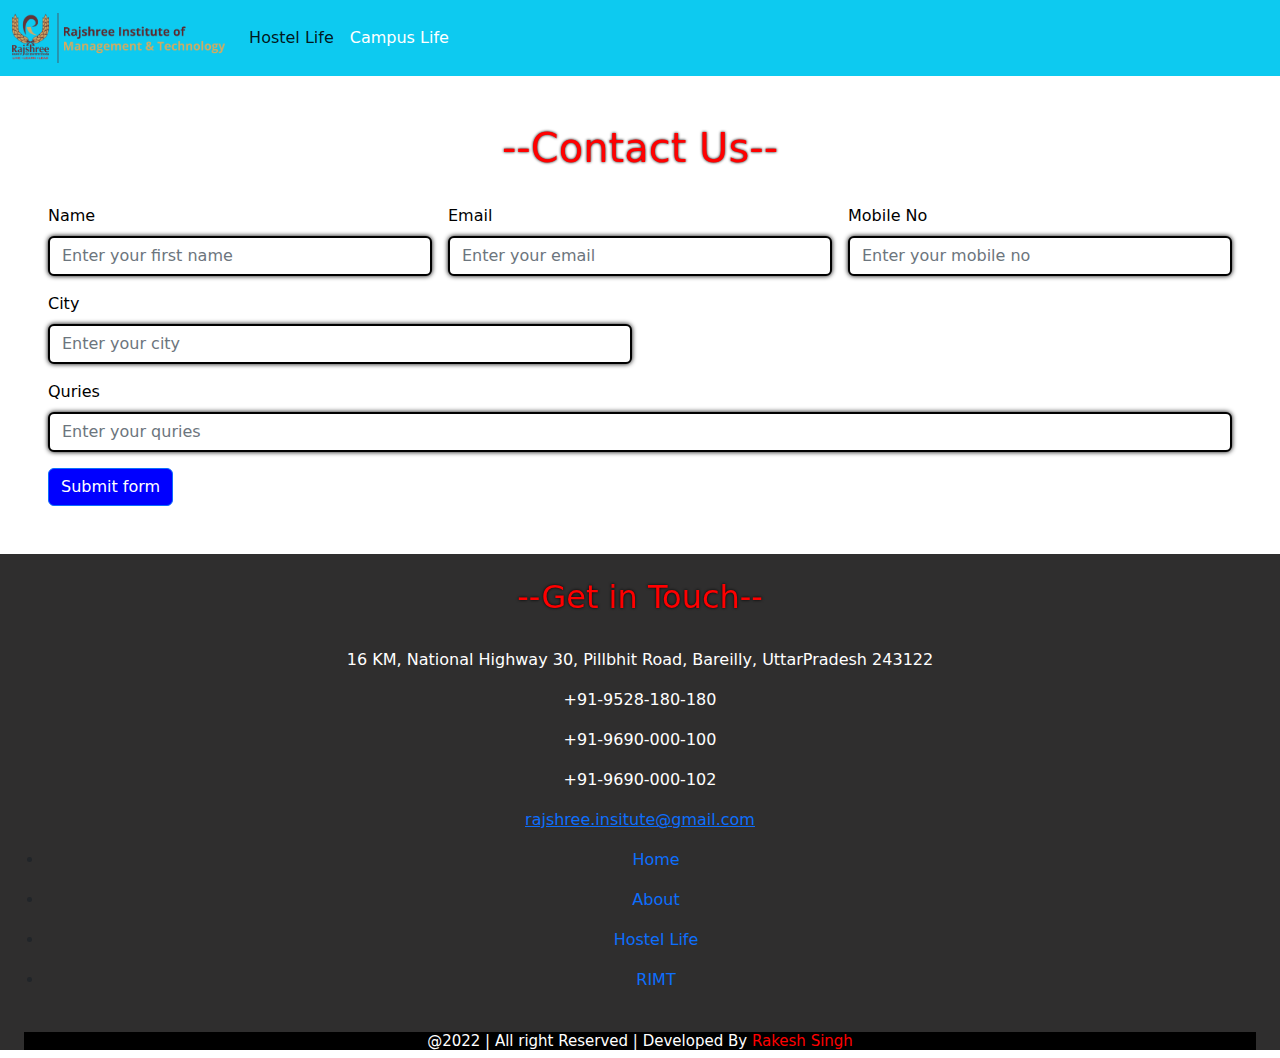
<file: apply now.html>
<!DOCTYPE html>
<html lang="en">
<head>
    <meta charset="UTF-8">
    <meta http-equiv="X-UA-Compatible" content="IE=edge">
    <meta name="viewport" content="width=device-width, initial-scale=1.0">
    <title>Apply</title>
    <link rel="stylesheet" href="bootstrap.min.css">
    <script src="bootstrap.bundle.js"></script>
    <link rel="stylesheet" href="index.css">
    <link rel="stylesheet" href="https://unpkg.com/aos@next/dist/aos.css" />
</head>
<body>
    <nav class="navbar navbar-expand-lg bg-info">
        <div class="container-fluid">
            <a class="navbar-brand" href="#">
                <img src="logo2.png" class="logo">
            </a>
            <button class="navbar-toggler" type="button" data-bs-toggle="collapse"
                data-bs-target="#navbarSupportedContent" aria-controls="navbarSupportedContent"
                aria-expanded="false" aria-label="Toggle navigation">
                <span class="navbar-toggler-icon bg-light"></span>
            </button>
            <div class="collapse navbar-collapse" id="navbarSupportedContent">
                <ul class="navbar-nav me-auto mb-2 mb-lg-0">
                    <li class="nav-item">
                        <a class="nav-link active" href="index.html">Hostel Life</a>
                    </li>
                
                    <li class="nav-item">
                        <a class="nav-link" href="https://www.rajshree.ac.in/">Campus Life</a>
                    </li>
                </ul>
                
            </div>
        </div>
    </nav>
    <div class="container-fluid  form p-5 " id="contact">
        <h1 class="hc" data-aos="zoom-out-down">--Contact Us--</h1><br>
        <form class="row g-3" onesubmit="function sendEmail(); reset(); return false;">
            <div class="col-md-4">
              <label for="validationDefault01" class="form-label">Name</label>
              <input type="text" class="form-control" id="name" placeholder="Enter your first name" required>
            </div>
            <div class="col-md-4">
              <label for="validationDefault02" class="form-label">Email</label>
              <input type="email" class="form-control" id="email" placeholder="Enter your email" required>
            </div>
            <div class="col-md-4">
                <label for="validationDefault02" class="form-label">Mobile No</label>
                <input type="number" class="form-control" id="number"  placeholder="Enter your mobile no"  required>
              </div>
           
            <div class="col-md-6">
              <label for="validationDefault03" class="form-label">City</label>
              <input type="text" class="form-control" id="city" placeholder="Enter your city" required>
            </div>
        
            <div class="col-md-12 ">
                <label for="validationDefault02" class="form-label">Quries</label>
                <input type="text" class="form-control" id="validationDefault02" placeholder="Enter your quries" required>
              </div>

            <div class="col-12">
              <button class="btn btn-primary" type="submit">Submit form</button>
            </div>
          </form>
      </div>

    <div class="container-fluid footer">
        <br>
        <h2 class="hg" data-aos="zoom-in-down">--Get in Touch--</h2>
        <br>
        <p class="address">16 KM, National Highway 30, Pillbhit Road, Bareilly, UttarPradesh
            243122</p>
            
            <p class="address">+91-9528-180-180</p>
            <p class="address">+91-9690-000-100</p>
            <p class="address">+91-9690-000-102</p>
            <p  class="address"><a href="">rajshree.insitute@gmail.com</a></p>
        <div class="grid text-center" style="--bs-gap: 25rem 5rem;">
            <div class="g-col-6 ">
                <ul>
                    <li><a href="#">Home</a></li>
                </ul>
            </div>
            <div class="g-col-6">
                <ul>
                    <li><a href="#">About</a></li>
                </ul>
            </div>

            <div class="g-col-6">
                <ul>
                    <li><a href="#">Hostel Life</a></li>
                </ul>
            </div>
            <div class="g-col-6">
                <ul>
                    <li><a href="#">RIMT</a></li>
                </ul>
            </div>
        </div>
        <br>
        <div class="container-fluid w-100">
            <h3 class="hf2">@2022 | All right Reserved | Developed By <span>Rakesh Singh</span> </h3>
            <script src="https://smtpjs.com/v3/smtp.js"></script>
            <script>

                function sendEmail(){
                    Email.send({
            Host : "smtp.gmail.com",
            Username : "arnavsingh916153@gmail.com",
            Password : "rksingh9621",
            To : 'rakeshsingh9621671657@gmail.com',
            From : document.getElementById("email").value,
            Subject : "new contact form enquiry",
            Body : "Name: " + document.getElementById("email").value
            + "<br> Mobile number: " + document.getElementById("number").value
            + "<br> city: " + document.getElementById("city").value
        }).then(
          message => alert("message sent succesfull")
        );
    }
            </script>

<script src="https://unpkg.com/aos@next/dist/aos.js"></script>
<script>
  AOS.init();
</script>
</body>
</html>
</file>
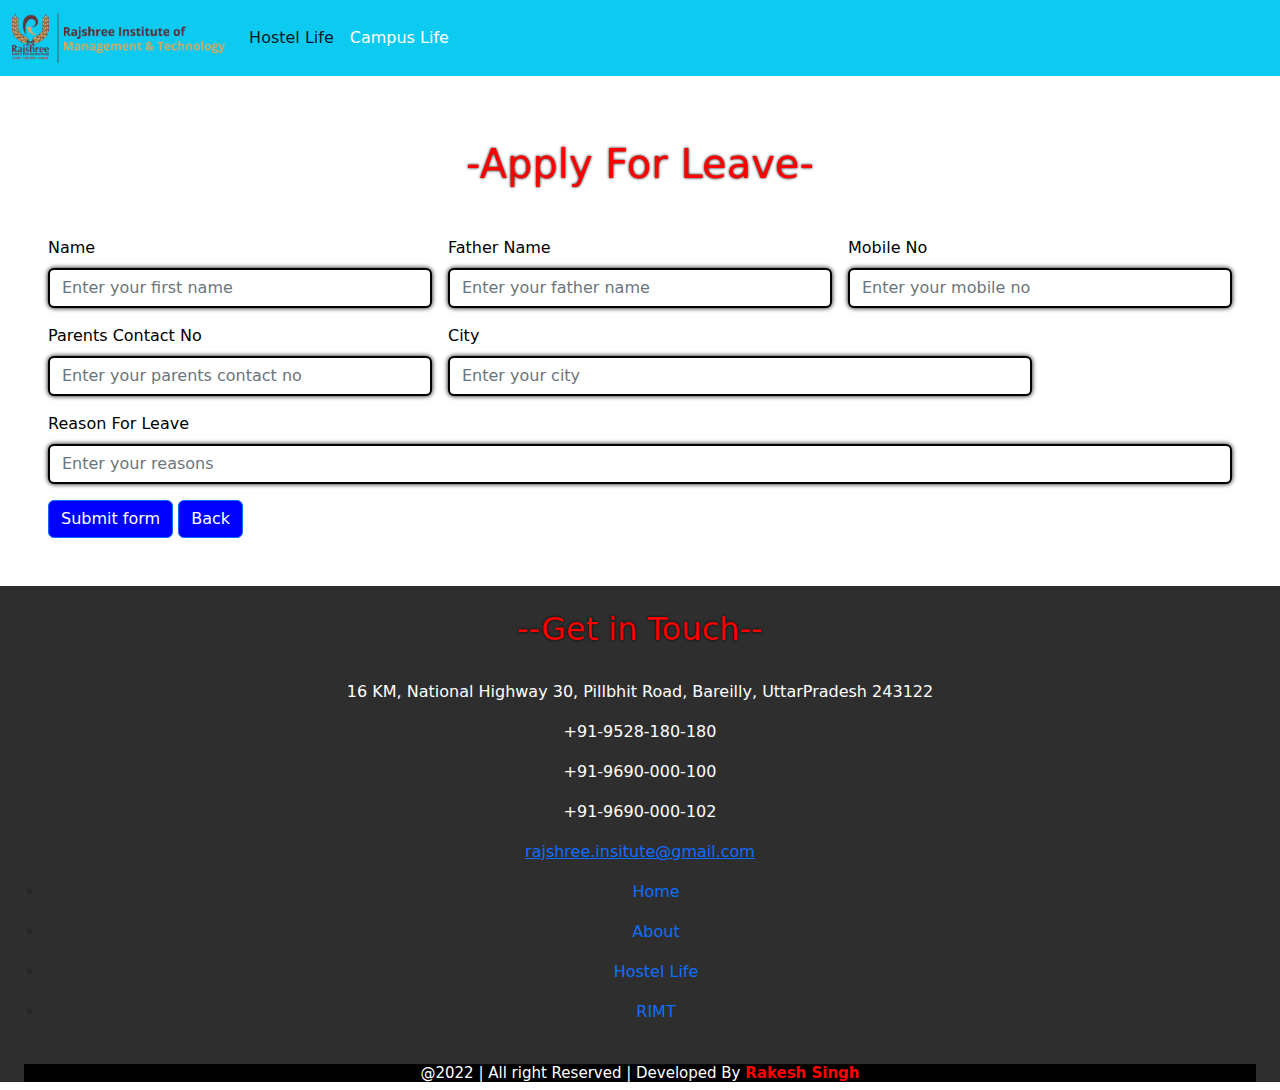
<file: boyshostel.leave.html>
<!DOCTYPE html>
<html lang="en">
<head>
    <meta charset="UTF-8">
    <meta http-equiv="X-UA-Compatible" content="IE=edge">
    <meta name="viewport" content="width=device-width, initial-scale=1.0">
    <title>Boys Hostel leave</title>
    <link rel="stylesheet" href="bootstrap.min.css">
    <script src="bootstrap.bundle.js"></script>
    <link rel="stylesheet" href="index.css">
    <link rel="stylesheet" href="login.css">
    <link rel="stylesheet" href="https://unpkg.com/aos@next/dist/aos.css" />
</head>
<body>
    <nav class="navbar navbar-expand-lg bg-info">
        <div class="container-fluid">
            <a class="navbar-brand" href="#">
                <img src="logo2.png" class="logo">
            </a>
            <button class="navbar-toggler" type="button" data-bs-toggle="collapse"
                data-bs-target="#navbarSupportedContent" aria-controls="navbarSupportedContent"
                aria-expanded="false" aria-label="Toggle navigation">
                <span class="navbar-toggler-icon bg-light"></span>
            </button>
            <div class="collapse navbar-collapse" id="navbarSupportedContent">
                <ul class="navbar-nav me-auto mb-2 mb-lg-0">
                    <li class="nav-item">
                        <a class="nav-link active" href="index.html">Hostel Life</a>
                    </li>
                
                    <li class="nav-item">
                        <a class="nav-link" href="https://www.rajshree.ac.in/">Campus Life</a>
                    </li>
                </ul>
                
            </div>
        </div>
    </nav>
    <div class="container-fluid  form p-5 " id="contact">
        <h1 class="hc p-sm-3" data-aos="zoom-out-down">-Apply For Leave-</h1><br>
        <form class="row g-3" onesubmit="function sendEmail(); reset(); return false;" action="https://formspree.io/f/mlevlwbw"  method="POST">
            <div class="col-md-4">
              <label for="validationDefault01" class="form-label">Name</label>
              <input type="text" class="form-control" id="name" name="Name" placeholder="Enter your first name" required>
            </div>
            <div class="col-md-4">
              <label for="validationDefault02" class="form-label">Father Name</label>
              <input type="text" class="form-control" id="email"  name=" father Name" placeholder="Enter your father name" required>
            </div>
            <div class="col-md-4">
                <label for="validationDefault02" class="form-label">Mobile No</label>
                <input type="number" class="form-control" id="number"  name="Mobile no" placeholder="Enter your mobile no"  required>
              </div>
              <div class="col-md-4">
                <label for="validationDefault02" class="form-label">Parents Contact No</label>
                <input type="number" class="form-control" id="number" name="parents contact no" placeholder="Enter your parents contact no"  required>
              </div>
           
            <div class="col-md-6">
              <label for="validationDefault03" class="form-label">City</label>
              <input type="text" class="form-control" id="city" name="city" placeholder="Enter your city" required>
            </div>
        
            <div class="col-md-12 ">
                <label for="validationDefault02" class="form-label">Reason For Leave</label>
                <input type="text" class="form-control" id="validationDefault02" name="Reason for leave" placeholder="Enter your reasons" required>
              </div>

            <div class="col-12">
              <button class="btn btn-primary" type="submit">Submit form</button>
              <button class="btn  loginbtn btn-primary"><a href="loginpage.html">Back</a></button>
            </div>
          </form>
      </div>

    <div class="container-fluid footer">
        <br>
        <h2 class="hg" data-aos="zoom-in-down">--Get in Touch--</h2>
        <br>
        <p class="address">16 KM, National Highway 30, Pillbhit Road, Bareilly, UttarPradesh
            243122</p>
            
            <p class="address">+91-9528-180-180</p>
            <p class="address">+91-9690-000-100</p>
            <p class="address">+91-9690-000-102</p>
            <p  class="address"><a href="">rajshree.insitute@gmail.com</a></p>
        <div class="grid text-center" style="--bs-gap: 25rem 5rem;">
            <div class="g-col-6 ">
                <ul>
                    <li><a href="#">Home</a></li>
                </ul>
            </div>
            <div class="g-col-6">
                <ul>
                    <li><a href="#">About</a></li>
                </ul>
            </div>

            <div class="g-col-6">
                <ul>
                    <li><a href="#">Hostel Life</a></li>
                </ul>
            </div>
            <div class="g-col-6">
                <ul>
                    <li><a href="#">RIMT</a></li>
                </ul>
            </div>
        </div>
        <br>
        <div class="container-fluid w-100">
            <h3 class="hf2">@2022 | All right Reserved | Developed By <span>Rakesh Singh</span> </h3>
            <script src="https://smtpjs.com/v3/smtp.js"></script>
            <script>

                function sendEmail(){
                    Email.send({
            Host : "smtp.gmail.com",
            Username : "arnavsingh916153@gmail.com",
            Password : "rksingh9621",
            To : 'rakeshsingh9621671657@gmail.com',
            From : document.getElementById("email").value,
            Subject : "new contact form enquiry",
            Body : "Name: " + document.getElementById("email").value
            + "<br> Mobile number: " + document.getElementById("number").value
            + "<br> city: " + document.getElementById("city").value
        }).then(
          message => alert("message sent succesfull")
        );
    }
            </script>

<script src="https://unpkg.com/aos@next/dist/aos.js"></script>
<script>
  AOS.init();
</script>
</body>
</html>
</file>
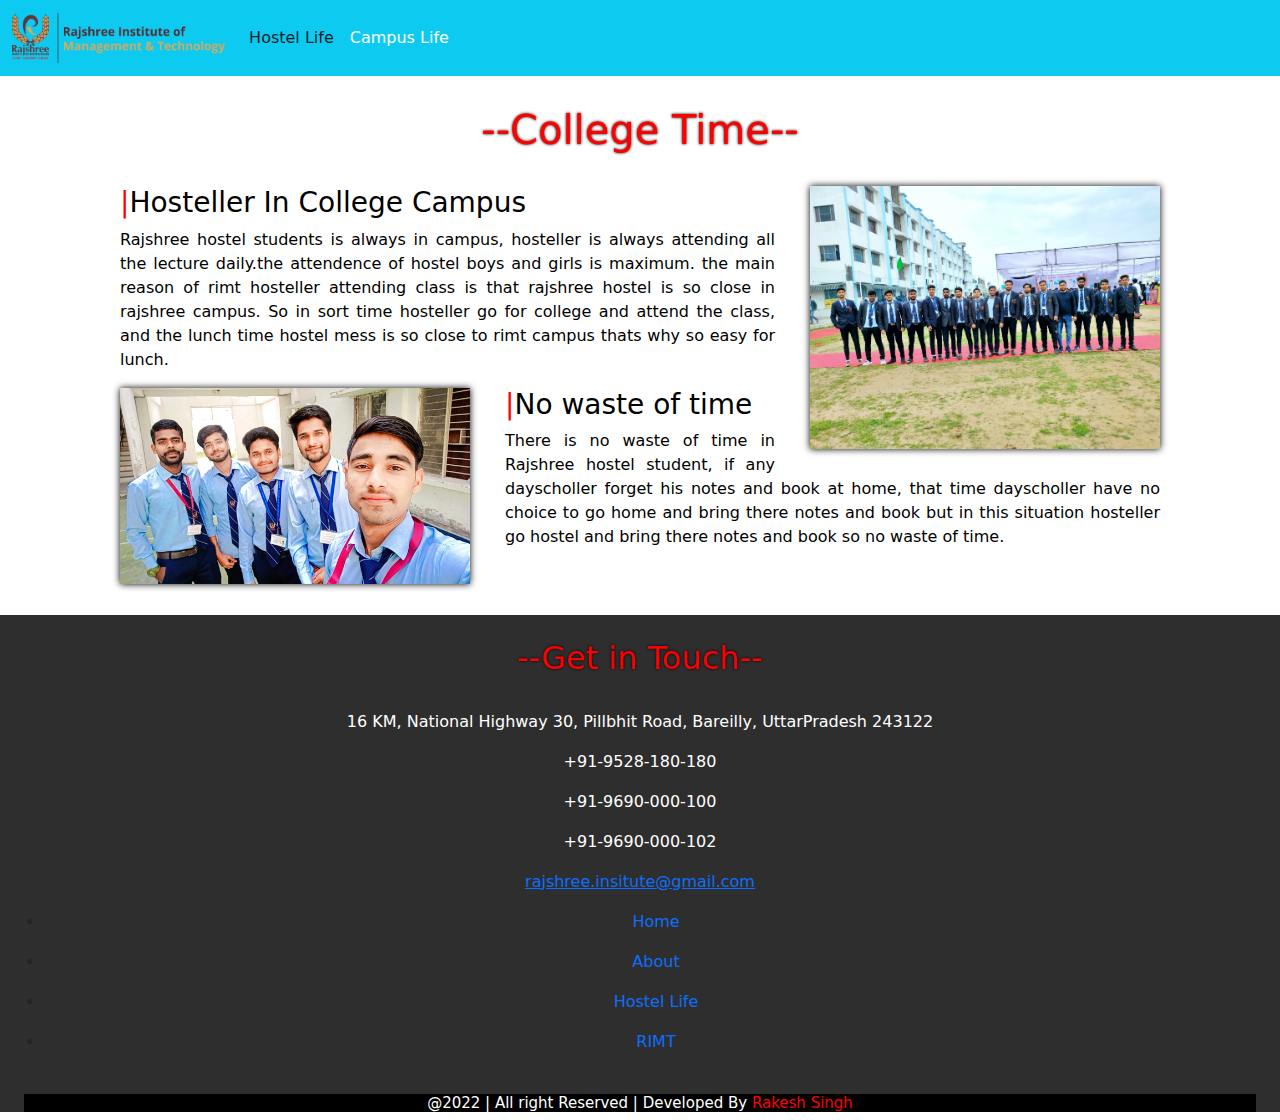
<file: collegetime.html>
<!DOCTYPE html>
<html lang="en">

<head>
    <meta charset="UTF-8">
    <meta http-equiv="X-UA-Compatible" content="IE=edge">
    <meta name="viewport" content="width=device-width, initial-scale=1.0">
    <title>College time</title>
    <link rel="stylesheet" href="bootstrap.min.css">
    <script src="bootstrap.bundle.js"></script>
    <link rel="stylesheet" href="index.css">
    <link rel="stylesheet" href="college.css">
    <link rel="stylesheet" href="https://unpkg.com/aos@next/dist/aos.css" />
</head>

<body>
    <nav class="navbar navbar-expand-lg bg-info">
        <div class="container-fluid">
            <a class="navbar-brand" href="#">
                <img src="logo2.png" class="logo">
            </a>
            <button class="navbar-toggler" type="button" data-bs-toggle="collapse"
                data-bs-target="#navbarSupportedContent" aria-controls="navbarSupportedContent" aria-expanded="false"
                aria-label="Toggle navigation">
                <span class="navbar-toggler-icon bg-light"></span>
            </button>
            <div class="collapse navbar-collapse" id="navbarSupportedContent">
                <ul class="navbar-nav me-auto mb-2 mb-lg-0">
                    <li class="nav-item">
                        <a class="nav-link active" href="index.html">Hostel Life</a>
                    </li>

                    <li class="nav-item">
                        <a class="nav-link" href="https://www.rajshree.ac.in/">Campus Life</a>
                    </li>
                </ul>

            </div>
        </div>
    </nav>
    <div class="container-fluid desciption-container" id="about">
        <h1 class="hm " data-aos="flip-left">--College Time--</h1><br>

        <div class="text">
            <img src="img/b1.jpg" class="card-img-top img-responsive floating-img
             right" alt="...">
            <h3><span>|</span>Hosteller In College Campus</h3>
            <p>Rajshree hostel students is always in campus, hosteller is always attending
                all the lecture daily.the attendence of hostel boys and girls is maximum.
                the main reason of rimt hosteller attending class is that rajshree hostel
                is so close in rajshree campus. So in sort time hosteller go for college
                and attend the class, and the lunch time hostel mess is so close to rimt
                campus thats why so easy for lunch.
            </p>
        
            <img src="img2/g11.jpg" class="card-img-top  img-responsive floating-img left">
            <h3><span>|</span>No waste of time</h3>
            <p>There is no waste of time in Rajshree hostel student, if any dayscholler
                forget his notes and book at home, that time dayscholler have no choice to go home 
                and bring there notes and book but in this situation hosteller go  
                hostel and bring there notes and book so no waste of time.
            </p>
        </div>

    </div>
    <div class="card-footer text-muted ">

    </div>
    </div>

    <div class="container-fluid footer">
        <br>
        <h2 class="hg" data-aos="zoom-in-down">--Get in Touch--</h2>
        <br>
        <p class="address">16 KM, National Highway 30, Pillbhit Road, Bareilly, UttarPradesh
            243122</p>

        <p class="address">+91-9528-180-180</p>
        <p class="address">+91-9690-000-100</p>
        <p class="address">+91-9690-000-102</p>
        <p class="address"><a href="">rajshree.insitute@gmail.com</a></p>
        <div class="grid text-center" style="--bs-gap: 25rem 5rem;">
            <div class="g-col-6 ">
                <ul>
                    <li><a href="#">Home</a></li>
                </ul>
            </div>
            <div class="g-col-6">
                <ul>
                    <li><a href="#">About</a></li>
                </ul>
            </div>

            <div class="g-col-6">
                <ul>
                    <li><a href="#">Hostel Life</a></li>
                </ul>
            </div>
            <div class="g-col-6">
                <ul>
                    <li><a href="#">RIMT</a></li>
                </ul>
            </div>
        </div>
        <br>
        <div class="container-fluid w-100">
            <h3 class="hf2">@2022 | All right Reserved | Developed By <span>Rakesh Singh</span> </h3>
        </div>
    </div>
    <script src="https://unpkg.com/aos@next/dist/aos.js"></script>
    <script>
        AOS.init();
    </script>
</body>

</html>
</file>
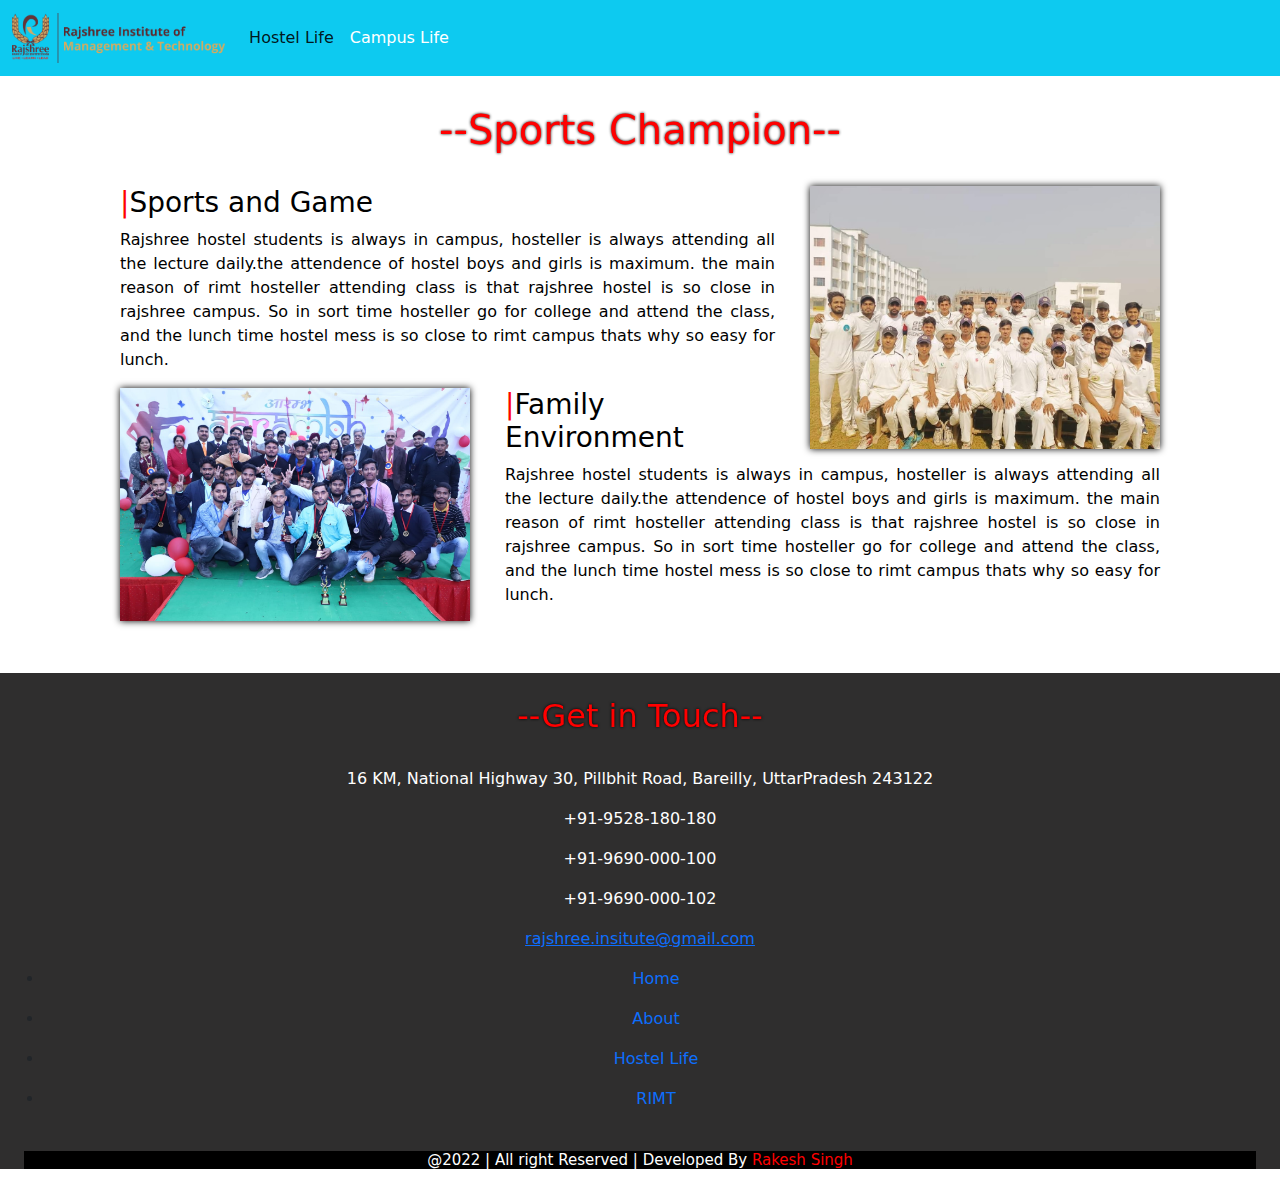
<file: cricket champion.html>
<!DOCTYPE html>
<html lang="en">

<head>
    <meta charset="UTF-8">
    <meta http-equiv="X-UA-Compatible" content="IE=edge">
    <meta name="viewport" content="width=device-width, initial-scale=1.0">
    <title>Sports and Game</title>
    <link rel="stylesheet" href="bootstrap.min.css">
    <script src="bootstrap.bundle.js"></script>
    <link rel="stylesheet" href="index.css">
    <link rel="stylesheet" href="college.css">
    <link rel="stylesheet" href="https://unpkg.com/aos@next/dist/aos.css" />
</head>

<body>
    <nav class="navbar navbar-expand-lg bg-info">
        <div class="container-fluid">
            <a class="navbar-brand" href="#">
                <img src="logo2.png" class="logo">
            </a>
            <button class="navbar-toggler" type="button" data-bs-toggle="collapse"
                data-bs-target="#navbarSupportedContent" aria-controls="navbarSupportedContent" aria-expanded="false"
                aria-label="Toggle navigation">
                <span class="navbar-toggler-icon bg-light"></span>
            </button>
            <div class="collapse navbar-collapse" id="navbarSupportedContent">
                <ul class="navbar-nav me-auto mb-2 mb-lg-0">
                    <li class="nav-item">
                        <a class="nav-link active" href="index.html">Hostel Life</a>
                    </li>

                    <li class="nav-item">
                        <a class="nav-link" href="https://www.rajshree.ac.in/">Campus Life</a>
                    </li>
                </ul>

            </div>
        </div>
    </nav>
    <div class="container-fluid desciption-container" id="about">
        <h1 class="hm " data-aos="flip-left">--Sports Champion--</h1><br>

        <div class="text">
            <img src="img/s.jpg" class="card-img-top  img-responsive floating-img
             right" alt="...">
            <h3><span>|</span>Sports and Game</h3>
            <p>Rajshree hostel students is always in campus, hosteller is always attending
                all the lecture daily.the attendence of hostel boys and girls is maximum.
                the main reason of rimt hosteller attending class is that rajshree hostel
                is so close in rajshree campus. So in sort time hosteller go for college
                and attend the class, and the lunch time hostel mess is so close to rimt
                campus thats why so easy for lunch.
            </p>
            
            <img src="img2/g23.jpg" class="card-img-top  img-responsive floating-img left">
            <h3><span>|</span>Family Environment</h3>
            <p>Rajshree hostel students is always in campus, hosteller is always attending
                all the lecture daily.the attendence of hostel boys and girls is maximum.
                the main reason of rimt hosteller attending class is that rajshree hostel
                is so close in rajshree campus. So in sort time hosteller go for college
                and attend the class, and the lunch time hostel mess is so close to rimt
                campus thats why so easy for lunch.
            </p>
        </div>

    </div>
    <div class="card-footer text-muted ">

    </div>
    </div>

    <div class="container-fluid footer">
        <br>
        <h2 class="hg" data-aos="zoom-in-down">--Get in Touch--</h2>
        <br>
        <p class="address">16 KM, National Highway 30, Pillbhit Road, Bareilly, UttarPradesh
            243122</p>

        <p class="address">+91-9528-180-180</p>
        <p class="address">+91-9690-000-100</p>
        <p class="address">+91-9690-000-102</p>
        <p class="address"><a href="">rajshree.insitute@gmail.com</a></p>
        <div class="grid text-center" style="--bs-gap: 25rem 5rem;">
            <div class="g-col-6 ">
                <ul>
                    <li><a href="#">Home</a></li>
                </ul>
            </div>
            <div class="g-col-6">
                <ul>
                    <li><a href="#">About</a></li>
                </ul>
            </div>

            <div class="g-col-6">
                <ul>
                    <li><a href="#">Hostel Life</a></li>
                </ul>
            </div>
            <div class="g-col-6">
                <ul>
                    <li><a href="#">RIMT</a></li>
                </ul>
            </div>
        </div>
        <br>
        <div class="container-fluid w-100">
            <h3 class="hf2">@2022 | All right Reserved | Developed By <span>Rakesh Singh</span> </h3>
        </div>
    </div>
    <script src="https://unpkg.com/aos@next/dist/aos.js"></script>
    <script>
        AOS.init();
    </script>
</body>

</html>
</file>
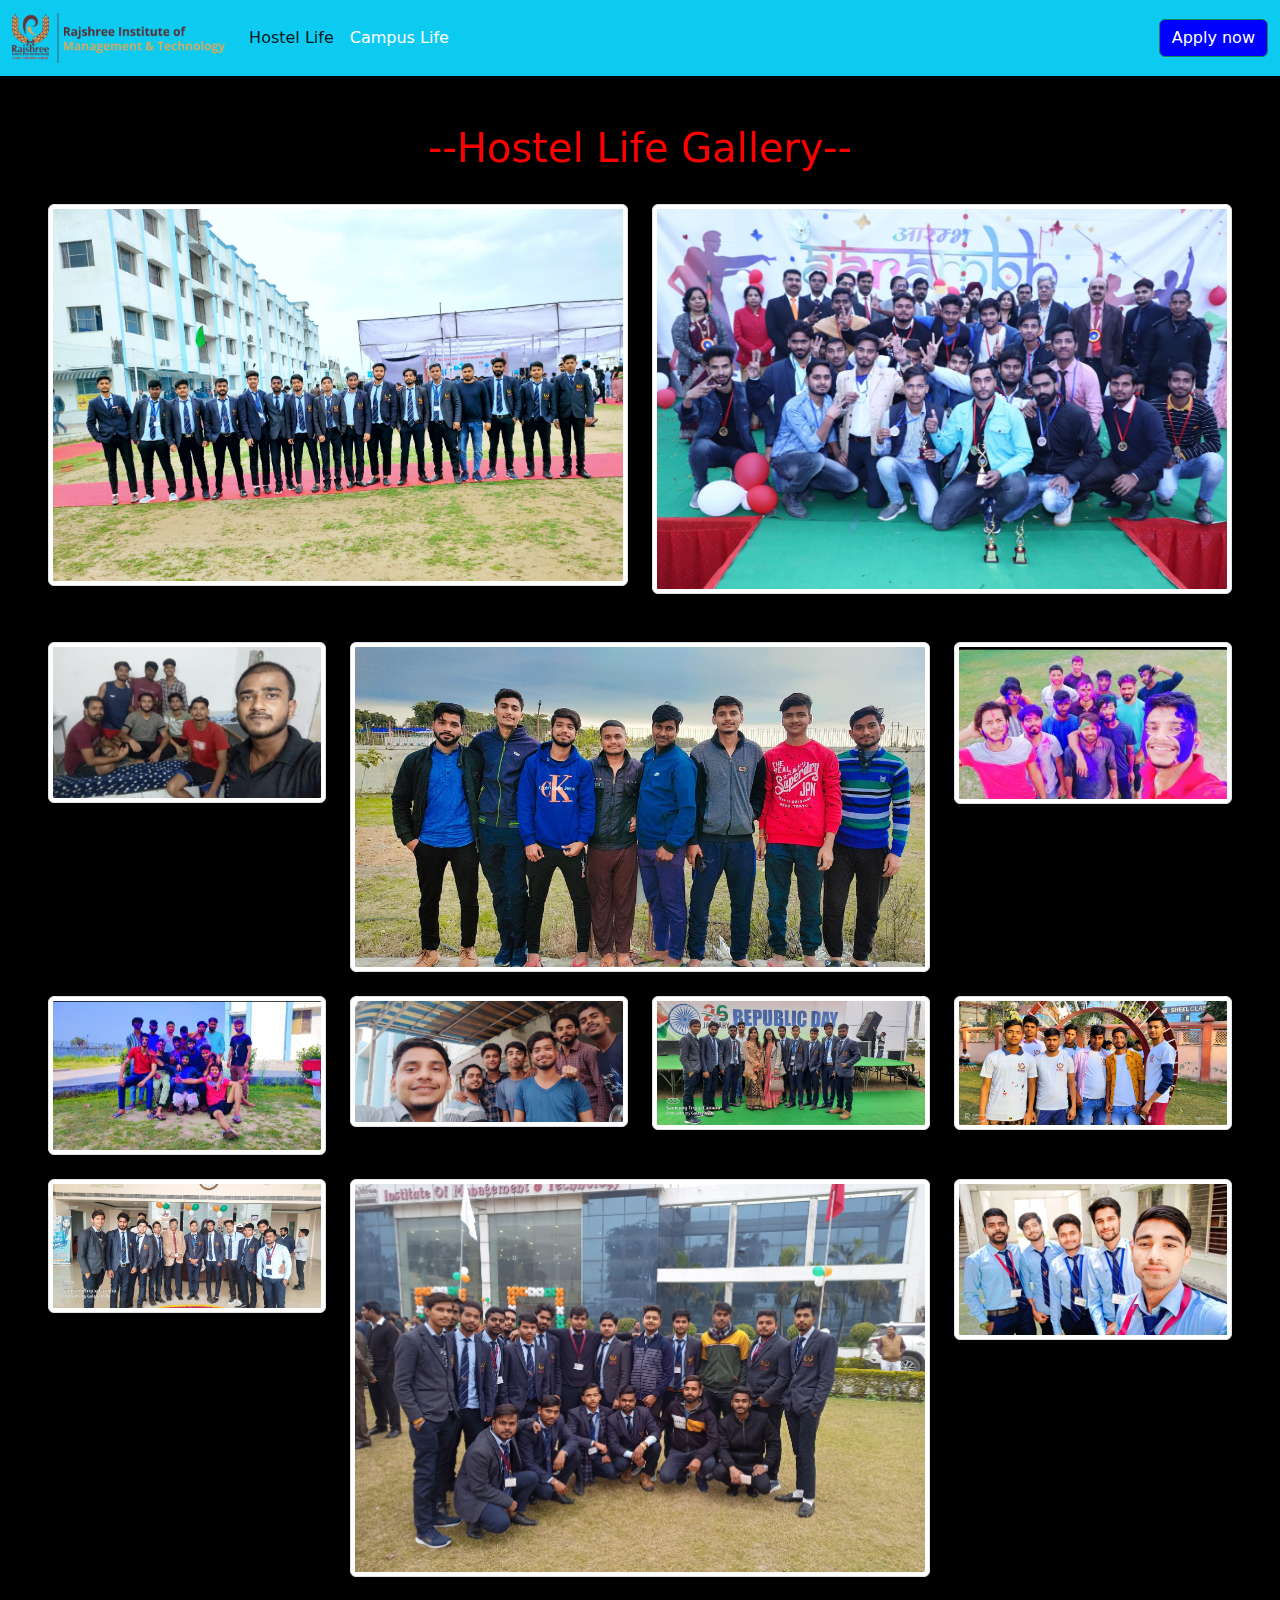
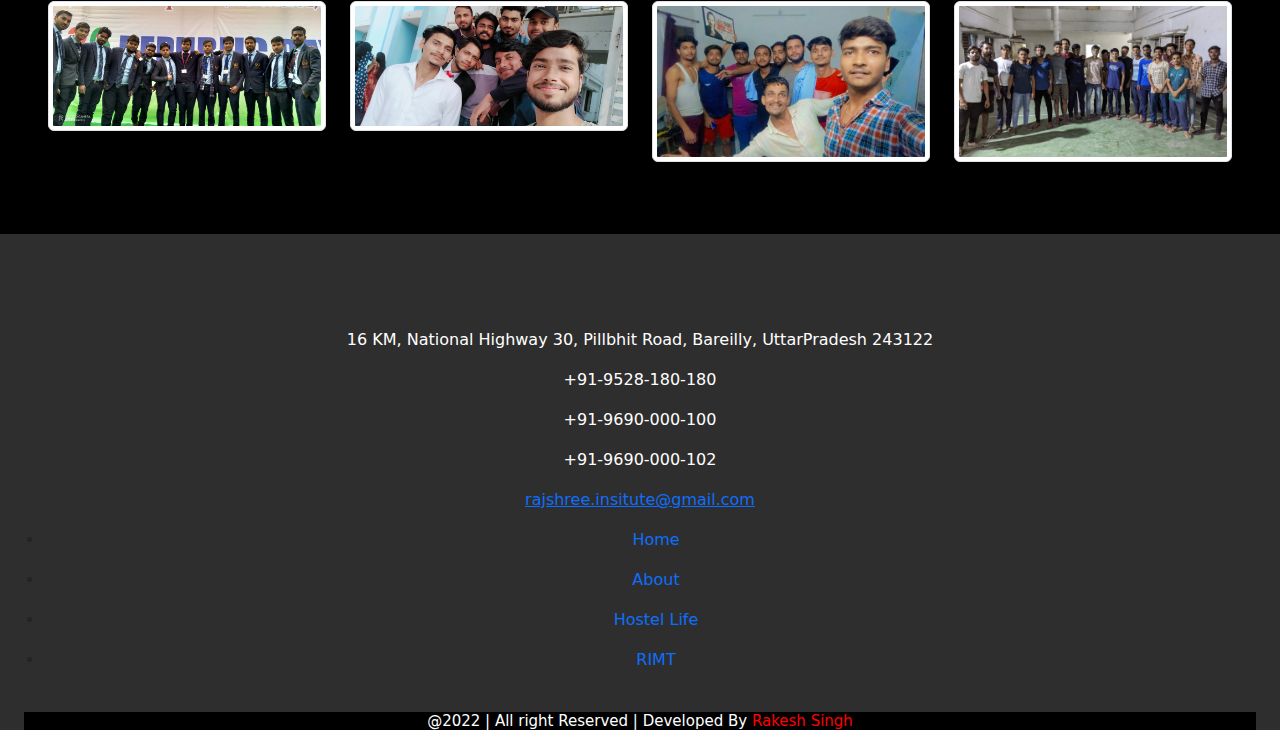
<file: gallery.html>
<!DOCTYPE html>
<html lang="en">

<head>
    <meta charset="UTF-8">
    <meta http-equiv="X-UA-Compatible" content="IE=edge">
    <meta name="viewport" content="width=device-width, initial-scale=1.0">
    <title>Gallery</title>
    <link rel="stylesheet" href="bootstrap.min.css">
    <script src="bootstrap.bundle.js"></script>
    <link rel="stylesheet" href="index.css">
    <link rel="stylesheet" href="https://unpkg.com/aos@next/dist/aos.css" />
</head>

<body>

    <nav class="navbar navbar-expand-lg bg-info">
        <div class="container-fluid">
            <a class="navbar-brand" href="#">
                <img src="logo2.png" class="logo">
            </a>
            <button class="navbar-toggler" type="button" data-bs-toggle="collapse"
                data-bs-target="#navbarSupportedContent" aria-controls="navbarSupportedContent" aria-expanded="false"
                aria-label="Toggle navigation">
                <span class="navbar-toggler-icon bg-light"></span>
            </button>
            <div class="collapse navbar-collapse" id="navbarSupportedContent">
                <ul class="navbar-nav me-auto mb-2 mb-lg-0">
                    <li class="nav-item">
                        <a class="nav-link active" href="index.html">Hostel Life</a>
                    </li>
                
                    <li class="nav-item">
                        <a class="nav-link" href="https://www.rajshree.ac.in/">Campus Life</a>
                    </li>


                </ul>
                <form class="d-flex" role="search">
                    <!-- <input class="form-control me-2" type="search" placeholder="Search" aria-label="Search"> -->
                    <button class="btn btn-outline-success" type="submit">Apply now</button>
                </form>
            </div>
        </div>
    </nav>


    <div class="container-fluid bg-black p-5 ">
        
        <h1 class="hlg" data-aos="zoom-in-right">--Hostel Life Gallery--</h1><br>

        <div class="row">
            <div class="col-lg-6 col-md-6 col-sm-12 ">
                <img src="img2/g.jpg" class="img-fluid img-thumbnail">
            </div>
            <div class="col-lg-6 col-md-6 col-sm-12 ">
                <img src="img2/g23.jpg" class="img-fluid img-thumbnail">
            </div>
        </div><br>
        <br>
        
       
        <div class="row  "><br>
            <div class="col-lg-3 col-md-3 col-sm-6 ">
                <img src="img2/g13.jpg" class="img-fluid img-thumbnail ">

            </div>
            <div class="col-lg-6 col-md-6 col-sm-12 ">
                <img src="img2/g6.jpg" class="img-fluid img-thumbnail">
            </div>
            <br>
            <div class="col-lg-3 col-md-3 col-sm-6 ">
                <img src="img2/g7.jpg" class="img-fluid img-thumbnail">
            </div>

        </div>
<br>
        <div class="row  ">

            <div class="col-lg-3 col-md-3 col-sm-6 ">
                <img src="img2/g8.jpg" class="img-fluid img-thumbnail">
            </div>

            <div class="col-lg-3 col-md-3 col-sm-6 ">
                <img src="img2/g4.jpg" class="img-fluid img-thumbnail">
            </div>
            <div class="col-lg-3 col-md-3 col-sm-6 ">
                <img src="img2/g2.jpg" class="img-fluid img-thumbnail">
            </div>
            <div class="col-lg-3 col-md-3 col-sm-6 ">
                <img src="img2/g17.jpg" class="img-fluid img-thumbnail">
            </div>
        </div><br>

        <div class="row  ">
            <div class="col-lg-3 col-md-3 col-sm-6 ">
                <img src="img2/g3.jpg" class="img-fluid img-thumbnail">

            </div>
            <div class="col-lg-6 col-md-6 col-sm-12 ">
                <img src="img2/g14.jpg" class="img-fluid img-thumbnail">
            </div>
            <br>
            <div class="col-lg-3 col-md-3 col-sm-6 ">
                <img src="img2/g11.jpg" class="img-fluid img-thumbnail">
            </div>

        </div><br>
        <div class="row  ">

            <div class="col-lg-3 col-md-3 col-sm-6 ">
                <img src="img2/g15.jpg" class="img-fluid img-thumbnail">
            </div>

            <div class="col-lg-3 col-md-3 col-sm-6 ">
                <img src="img2/g19.jpg" class="img-fluid img-thumbnail">
            </div>
            <div class="col-lg-3 col-md-3 col-sm-6 ">
                <img src="img2/g21.jpg" class="img-fluid img-thumbnail">
            </div>
            <div class="col-lg-3 col-md-3 col-sm-6 ">
                <img src="img2/g22.jpg" class="img-fluid img-thumbnail">
            </div>
        </div><br>



    </div>

    <div class="container-fluid footer">
        <br>
        <h2 class="hg" data-aos="zoom-in-down">--Get in Touch--</h2>
        <br>
        <p class="address">16 KM, National Highway 30, Pillbhit Road, Bareilly, UttarPradesh
            243122</p>
            
            <p class="address">+91-9528-180-180</p>
            <p class="address">+91-9690-000-100</p>
            <p class="address">+91-9690-000-102</p>
            <p  class="address"><a href="">rajshree.insitute@gmail.com</a></p>
        <div class="grid text-center" style="--bs-gap: 25rem 5rem;">
            <div class="g-col-6 ">
                <ul>
                    <li><a href="#">Home</a></li>
                </ul>
            </div>
            <div class="g-col-6">
                <ul>
                    <li><a href="#">About</a></li>
                </ul>
            </div>

            <div class="g-col-6">
                <ul>
                    <li><a href="#">Hostel Life</a></li>
                </ul>
            </div>
            <div class="g-col-6">
                <ul>
                    <li><a href="#">RIMT</a></li>
                </ul>
            </div>
        </div>
        <br>
        <div class="container-fluid ">
            <h3 class="hf2">@2022 | All right Reserved | Developed By <span>Rakesh Singh</span> </h3>

            <script src="https://unpkg.com/aos@next/dist/aos.js"></script>
            <script>
              AOS.init();
            </script>
</body>

</html>
</file>
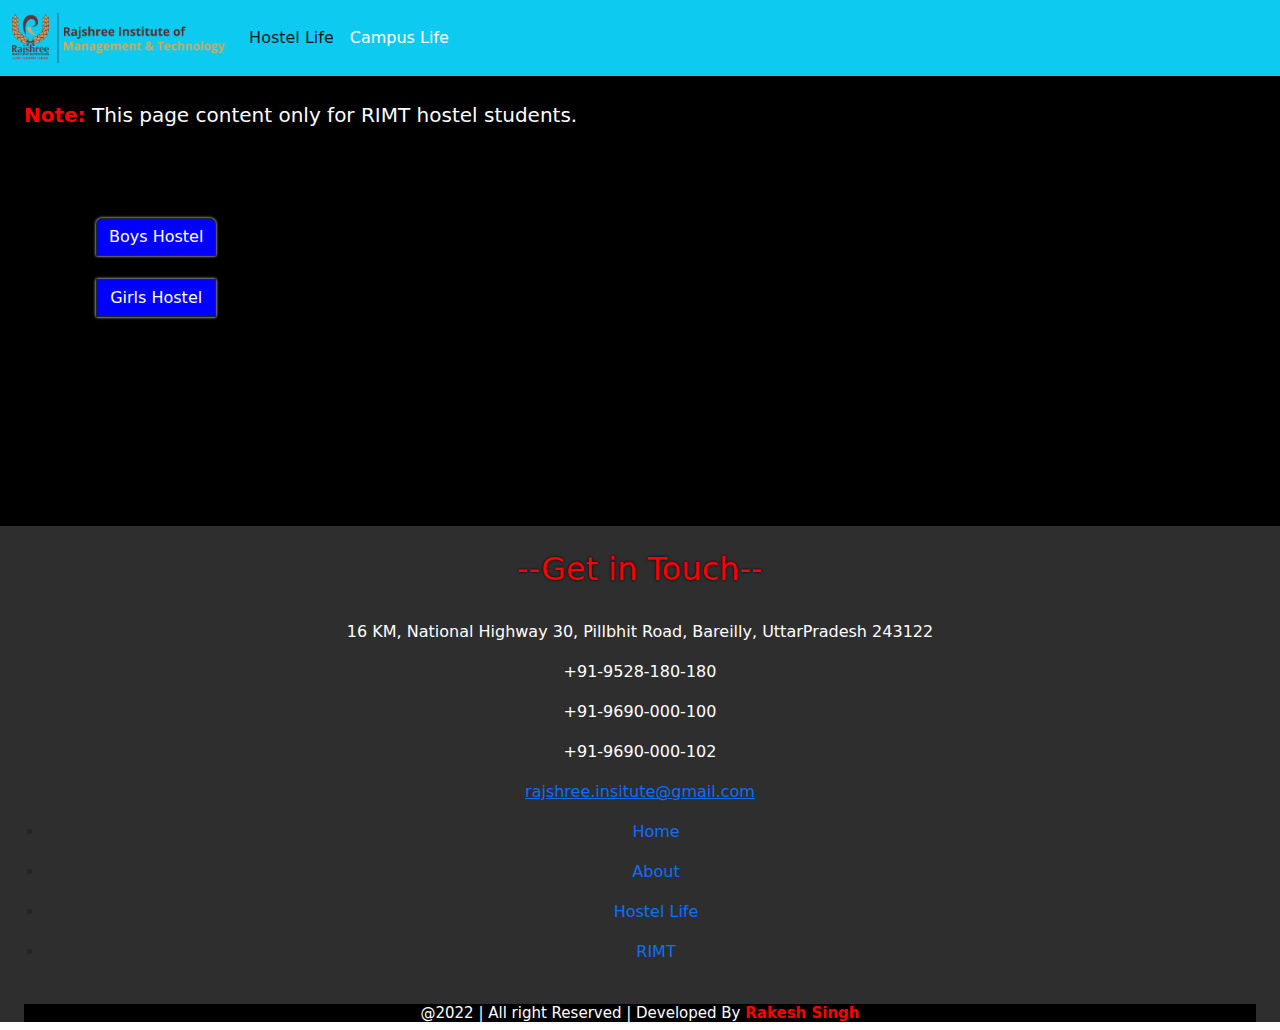
<file: girls and boys.html>
<!DOCTYPE html>
<html lang="en">

<head>
    <meta charset="UTF-8">
    <meta http-equiv="X-UA-Compatible" content="IE=edge">
    <meta name="viewport" content="width=device-width, initial-scale=1.0">
    <title>College time</title>
    <link rel="stylesheet" href="bootstrap.min.css">
    <script src="bootstrap.bundle.js"></script>
    <link rel="stylesheet" href="index.css">
    <link rel="stylesheet" href="login.css">
    <link rel="stylesheet" href="https://unpkg.com/aos@next/dist/aos.css" />
</head>

<body>
    <nav class="navbar navbar-expand-lg bg-info">
        <div class="container-fluid">
            <a class="navbar-brand" href="#">
                <img src="logo2.png" class="logo">
            </a>
            <button class="navbar-toggler" type="button" data-bs-toggle="collapse"
                data-bs-target="#navbarSupportedContent" aria-controls="navbarSupportedContent" aria-expanded="false"
                aria-label="Toggle navigation">
                <span class="navbar-toggler-icon bg-light"></span>
            </button>
            <div class="collapse navbar-collapse" id="navbarSupportedContent">
                <ul class="navbar-nav me-auto mb-2 mb-lg-0">
                    <li class="nav-item">
                        <a class="nav-link active" href="index.html">Hostel Life</a>
                    </li>

                    <li class="nav-item">
                        <a class="nav-link" href="https://www.rajshree.ac.in/">Campus Life</a>
                    </li>
                </ul>

            </div>
        </div>
    </nav>
    <div class="container-fluid login p-4">
        <p class="loginp"><span>Note:</span> This page content only for RIMT hostel students.</p>
        <div class="btn-group-vertical  loginbtn m-5 p-4" role="group" aria-label="Vertical button group">
            <button type="button" class="btn btn-dark"><a href="boyshostel.leave.html">Boys Hostel</a></button><br>
            <button type="button" class="btn btn-dark"><a href="girlshostel.leave.html"> Girls Hostel</a></button><br>
            
        </div>
    </div>

    <div class="container-fluid footer">
        <br>
        <h2 class="hg" data-aos="zoom-in-down">--Get in Touch--</h2>
        <br>
        <p class="address">16 KM, National Highway 30, Pillbhit Road, Bareilly, UttarPradesh
            243122</p>

        <p class="address">+91-9528-180-180</p>
        <p class="address">+91-9690-000-100</p>
        <p class="address">+91-9690-000-102</p>
        <p class="address"><a href="">rajshree.insitute@gmail.com</a></p>
        <div class="grid text-center" style="--bs-gap: 25rem 5rem;">
            <div class="g-col-6 ">
                <ul>
                    <li><a href="#">Home</a></li>
                </ul>
            </div>
            <div class="g-col-6">
                <ul>
                    <li><a href="#">About</a></li>
                </ul>
            </div>

            <div class="g-col-6">
                <ul>
                    <li><a href="#">Hostel Life</a></li>
                </ul>
            </div>
            <div class="g-col-6">
                <ul>
                    <li><a href="#">RIMT</a></li>
                </ul>
            </div>
        </div>
        <br>
        <div class="container-fluid w-100">
            <h3 class="hf2">@2022 | All right Reserved | Developed By <span>Rakesh Singh</span> </h3>
        </div>
    </div>
    <script src="https://unpkg.com/aos@next/dist/aos.js"></script>
    <script>
        AOS.init();
    </script>
</body>

</html>
</file>
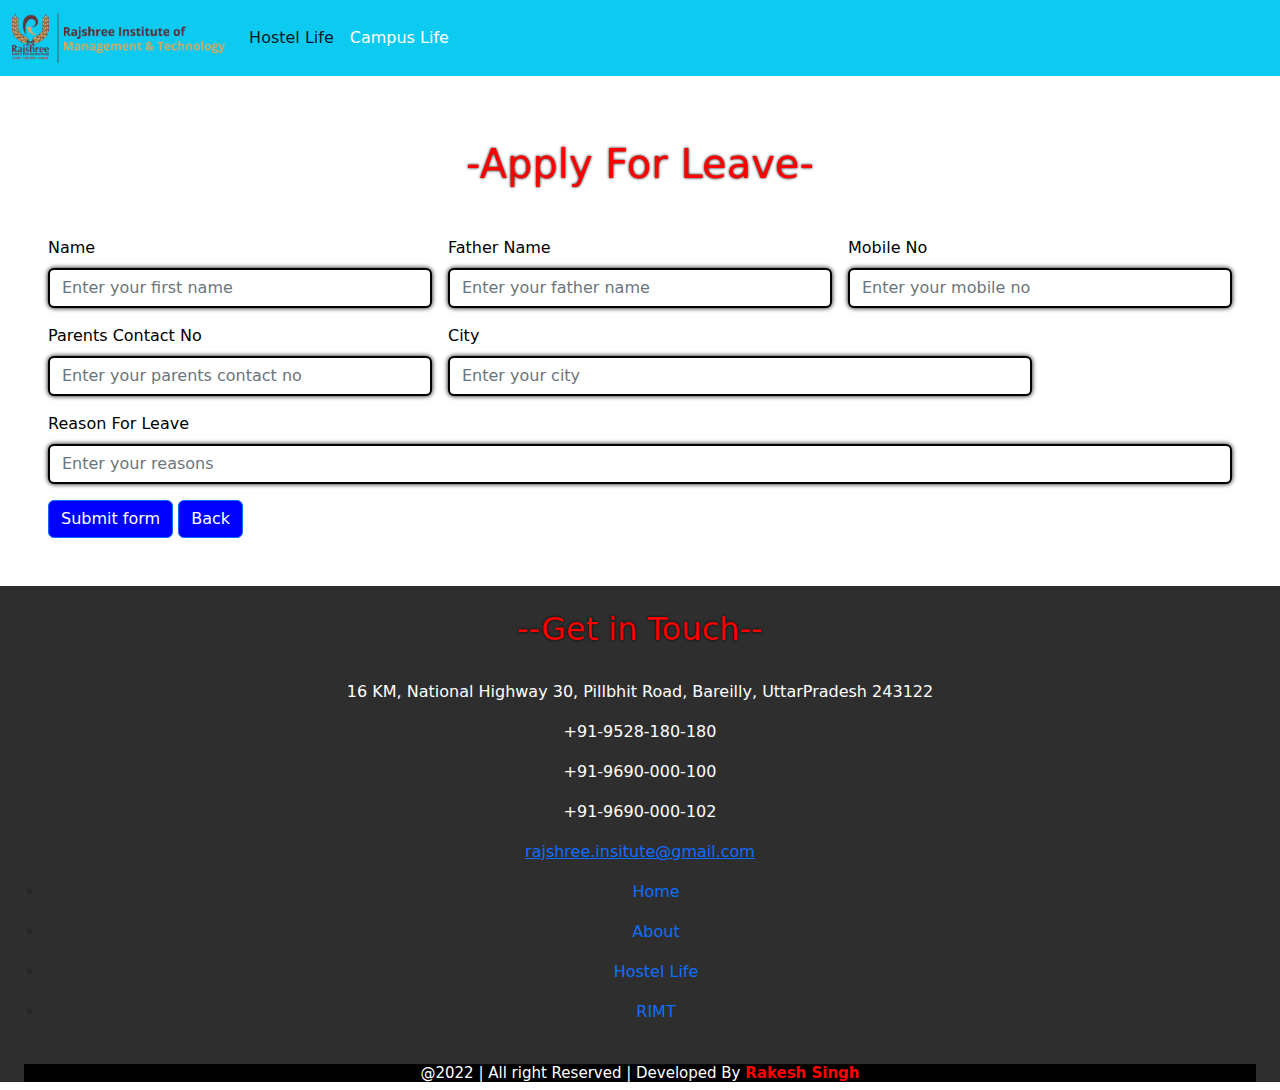
<file: girlshostel.leave.html>
<!DOCTYPE html>
<html lang="en">
<head>
    <meta charset="UTF-8">
    <meta http-equiv="X-UA-Compatible" content="IE=edge">
    <meta name="viewport" content="width=device-width, initial-scale=1.0">
    <title>Girls Hostel leave</title>
    <link rel="stylesheet" href="bootstrap.min.css">
    <script src="bootstrap.bundle.js"></script>
    <link rel="stylesheet" href="index.css">
    <link rel="stylesheet" href="login.css">
    <link rel="stylesheet" href="https://unpkg.com/aos@next/dist/aos.css" />
</head>
<body>
    <nav class="navbar navbar-expand-lg bg-info">
        <div class="container-fluid">
            <a class="navbar-brand" href="#">
                <img src="logo2.png" class="logo">
            </a>
            <button class="navbar-toggler" type="button" data-bs-toggle="collapse"
                data-bs-target="#navbarSupportedContent" aria-controls="navbarSupportedContent"
                aria-expanded="false" aria-label="Toggle navigation">
                <span class="navbar-toggler-icon bg-light"></span>
            </button>
            <div class="collapse navbar-collapse" id="navbarSupportedContent">
                <ul class="navbar-nav me-auto mb-2 mb-lg-0">
                    <li class="nav-item">
                        <a class="nav-link active" href="index.html">Hostel Life</a>
                    </li>
                
                    <li class="nav-item">
                        <a class="nav-link" href="https://www.rajshree.ac.in/">Campus Life</a>
                    </li>
                </ul>
                
            </div>
        </div>
    </nav>
    <div class="container-fluid  form p-5 " id="contact">
        <h1 class="hc p-sm-3" data-aos="zoom-out-down">-Apply For Leave-</h1><br>
        <form class="row g-3" onesubmit="function sendEmail(); reset(); return false;" action="https://formspree.io/f/mlevlwbw"  method="POST">
            <div class="col-md-4">
              <label for="validationDefault01" class="form-label">Name</label>
              <input type="text" class="form-control" id="name" name="Name" placeholder="Enter your first name" required>
            </div>
            <div class="col-md-4">
              <label for="validationDefault02" class="form-label">Father Name</label>
              <input type="text" class="form-control" id="email"  name=" father Name" placeholder="Enter your father name" required>
            </div>
            <div class="col-md-4">
                <label for="validationDefault02" class="form-label">Mobile No</label>
                <input type="number" class="form-control" id="number"  name="Mobile no" placeholder="Enter your mobile no"  required>
              </div>
              <div class="col-md-4">
                <label for="validationDefault02" class="form-label">Parents Contact No</label>
                <input type="number" class="form-control" id="number" name="parents contact no" placeholder="Enter your parents contact no"  required>
              </div>
           
            <div class="col-md-6">
              <label for="validationDefault03" class="form-label">City</label>
              <input type="text" class="form-control" id="city" name="city" placeholder="Enter your city" required>
            </div>
        
            <div class="col-md-12 ">
                <label for="validationDefault02" class="form-label">Reason For Leave</label>
                <input type="text" class="form-control" id="validationDefault02" name="Reason for leave" placeholder="Enter your reasons" required>
              </div>

            <div class="col-12">
              <button class="btn btn-primary" type="submit">Submit form</button>
              <button class="btn  loginbtn btn-primary"><a href="loginpage.html">Back</a></button>
            </div>
          </form>
      </div>

    <div class="container-fluid footer">
        <br>
        <h2 class="hg" data-aos="zoom-in-down">--Get in Touch--</h2>
        <br>
        <p class="address">16 KM, National Highway 30, Pillbhit Road, Bareilly, UttarPradesh
            243122</p>
            
            <p class="address">+91-9528-180-180</p>
            <p class="address">+91-9690-000-100</p>
            <p class="address">+91-9690-000-102</p>
            <p  class="address"><a href="">rajshree.insitute@gmail.com</a></p>
        <div class="grid text-center" style="--bs-gap: 25rem 5rem;">
            <div class="g-col-6 ">
                <ul>
                    <li><a href="#">Home</a></li>
                </ul>
            </div>
            <div class="g-col-6">
                <ul>
                    <li><a href="#">About</a></li>
                </ul>
            </div>

            <div class="g-col-6">
                <ul>
                    <li><a href="#">Hostel Life</a></li>
                </ul>
            </div>
            <div class="g-col-6">
                <ul>
                    <li><a href="#">RIMT</a></li>
                </ul>
            </div>
        </div>
        <br>
        <div class="container-fluid w-100">
            <h3 class="hf2">@2022 | All right Reserved | Developed By <span>Rakesh Singh</span> </h3>
            <script src="https://smtpjs.com/v3/smtp.js"></script>
            <script>

                function sendEmail(){
                    Email.send({
            Host : "smtp.gmail.com",
            Username : "arnavsingh916153@gmail.com",
            Password : "rksingh9621",
            To : 'rakeshsingh9621671657@gmail.com',
            From : document.getElementById("email").value,
            Subject : "new contact form enquiry",
            Body : "Name: " + document.getElementById("email").value
            + "<br> Mobile number: " + document.getElementById("number").value
            + "<br> city: " + document.getElementById("city").value
        }).then(
          message => alert("message sent succesfull")
        );
    }
            </script>

<script src="https://unpkg.com/aos@next/dist/aos.js"></script>
<script>
  AOS.init();
</script>
</body>
</html>
</file>
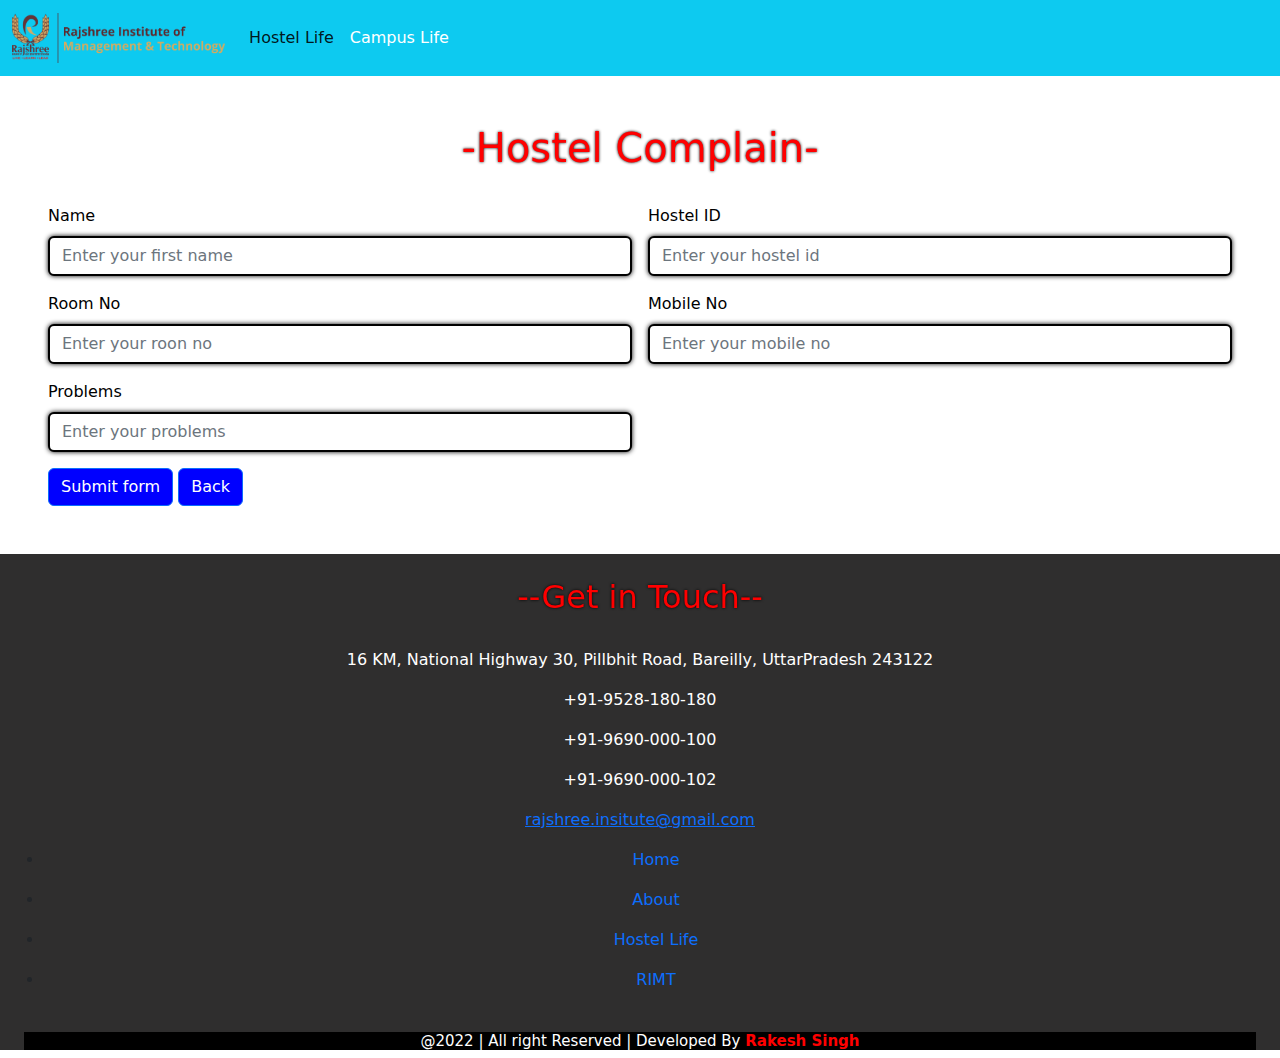
<file: hostel complain.html>
<!DOCTYPE html>
<html lang="en">
<head>
    <meta charset="UTF-8">
    <meta http-equiv="X-UA-Compatible" content="IE=edge">
    <meta name="viewport" content="width=device-width, initial-scale=1.0">
    <title>Hostel Compalin</title>
    <link rel="stylesheet" href="bootstrap.min.css">
    <script src="bootstrap.bundle.js"></script>
    <link rel="stylesheet" href="index.css">
    <link rel="stylesheet" href="login.css">
    <link rel="stylesheet" href="https://unpkg.com/aos@next/dist/aos.css" />
</head>
<body>
    <nav class="navbar navbar-expand-lg bg-info">
        <div class="container-fluid">
            <a class="navbar-brand" href="#">
                <img src="logo2.png" class="logo">
            </a>
            <button class="navbar-toggler" type="button" data-bs-toggle="collapse"
                data-bs-target="#navbarSupportedContent" aria-controls="navbarSupportedContent"
                aria-expanded="false" aria-label="Toggle navigation">
                <span class="navbar-toggler-icon bg-light"></span>
            </button>
            <div class="collapse navbar-collapse" id="navbarSupportedContent">
                <ul class="navbar-nav me-auto mb-2 mb-lg-0">
                    <li class="nav-item">
                        <a class="nav-link active" href="index.html">Hostel Life</a>
                    </li>
                
                    <li class="nav-item">
                        <a class="nav-link" href="https://www.rajshree.ac.in/">Campus Life</a>
                    </li>
                </ul>
                
            </div>
        </div>
    </nav>
    <div class="container-fluid  form p-5 " id="contact">
        <h1 class="hc" data-aos="zoom-out-down">-Hostel Complain-</h1><br>
        <form class="row g-3" onesubmit="function sendEmail(); reset(); return false;" action="https://formspree.io/f/mlevlwbw"
        method="POST">
            <div class="col-md-12 w-50" >
              <label for="validationDefault01" class="form-label">Name</label>
              <input type="text" class="form-control" id="name" name="Name" placeholder="Enter your first name" required>
            </div>
            <div class="col-md-12  w-50">
              <label for="validationDefault02" class="form-label">Hostel ID</label>
              <input type="text, number" class="form-control"  name="hostel id" id="email" placeholder="Enter your hostel id" required>
            </div>
            <div class="col-md-12  w-50">
                <label for="validationDefault02" class="form-label">Room No</label>
                <input type="text, number" class="form-control"  name="Room no" id="email" placeholder="Enter your roon no" required>
              </div>
            <div class="col-md-12  w-50">
                <label for="validationDefault02" class="form-label">Mobile No</label>
                <input type="number" class="form-control" id="number"   name="Mobile No" placeholder="Enter your mobile no"  required>
              </div>
           
            <div class="col-md-12  w-50 ">
                <label for="validationDefault02" class="form-label">Problems</label>
                <input type="text" class="form-control"  name="problems" id="validationDefault02" placeholder="Enter your problems" required>
              </div>

            <div class="col-12">
              <button class="btn btn-primary" type="submit">Submit form</button>
              <button class="btn  loginbtn btn-primary"><a href="loginpage.html">Back</a></button>
            </div>
          </form>
      </div>

    <div class="container-fluid footer">
        <br>
        <h2 class="hg" data-aos="zoom-in-down">--Get in Touch--</h2>
        <br>
        <p class="address">16 KM, National Highway 30, Pillbhit Road, Bareilly, UttarPradesh
            243122</p>
            
            <p class="address">+91-9528-180-180</p>
            <p class="address">+91-9690-000-100</p>
            <p class="address">+91-9690-000-102</p>
            <p  class="address"><a href="">rajshree.insitute@gmail.com</a></p>
        <div class="grid text-center" style="--bs-gap: 25rem 5rem;">
            <div class="g-col-6 ">
                <ul>
                    <li><a href="#">Home</a></li>
                </ul>
            </div>
            <div class="g-col-6">
                <ul>
                    <li><a href="#">About</a></li>
                </ul>
            </div>

            <div class="g-col-6">
                <ul>
                    <li><a href="#">Hostel Life</a></li>
                </ul>
            </div>
            <div class="g-col-6">
                <ul>
                    <li><a href="#">RIMT</a></li>
                </ul>
            </div>
        </div>
        <br>
        <div class="container-fluid w-100">
            <h3 class="hf2">@2022 | All right Reserved | Developed By <span>Rakesh Singh</span> </h3>
            <script src="https://smtpjs.com/v3/smtp.js"></script>
            <script>

                function sendEmail(){
                    Email.send({
            Host : "smtp.gmail.com",
            Username : "arnavsingh916153@gmail.com",
            Password : "rksingh9621",
            To : 'rakeshsingh9621671657@gmail.com',
            From : document.getElementById("email").value,
            Subject : "new contact form enquiry",
            Body : "Name: " + document.getElementById("email").value
            + "<br> Mobile number: " + document.getElementById("number").value
            + "<br> city: " + document.getElementById("city").value
        }).then(
          message => alert("message sent succesfull")
        );
    }
            </script>

<script src="https://unpkg.com/aos@next/dist/aos.js"></script>
<script>
  AOS.init();
</script>
</body>
</html>
</file>
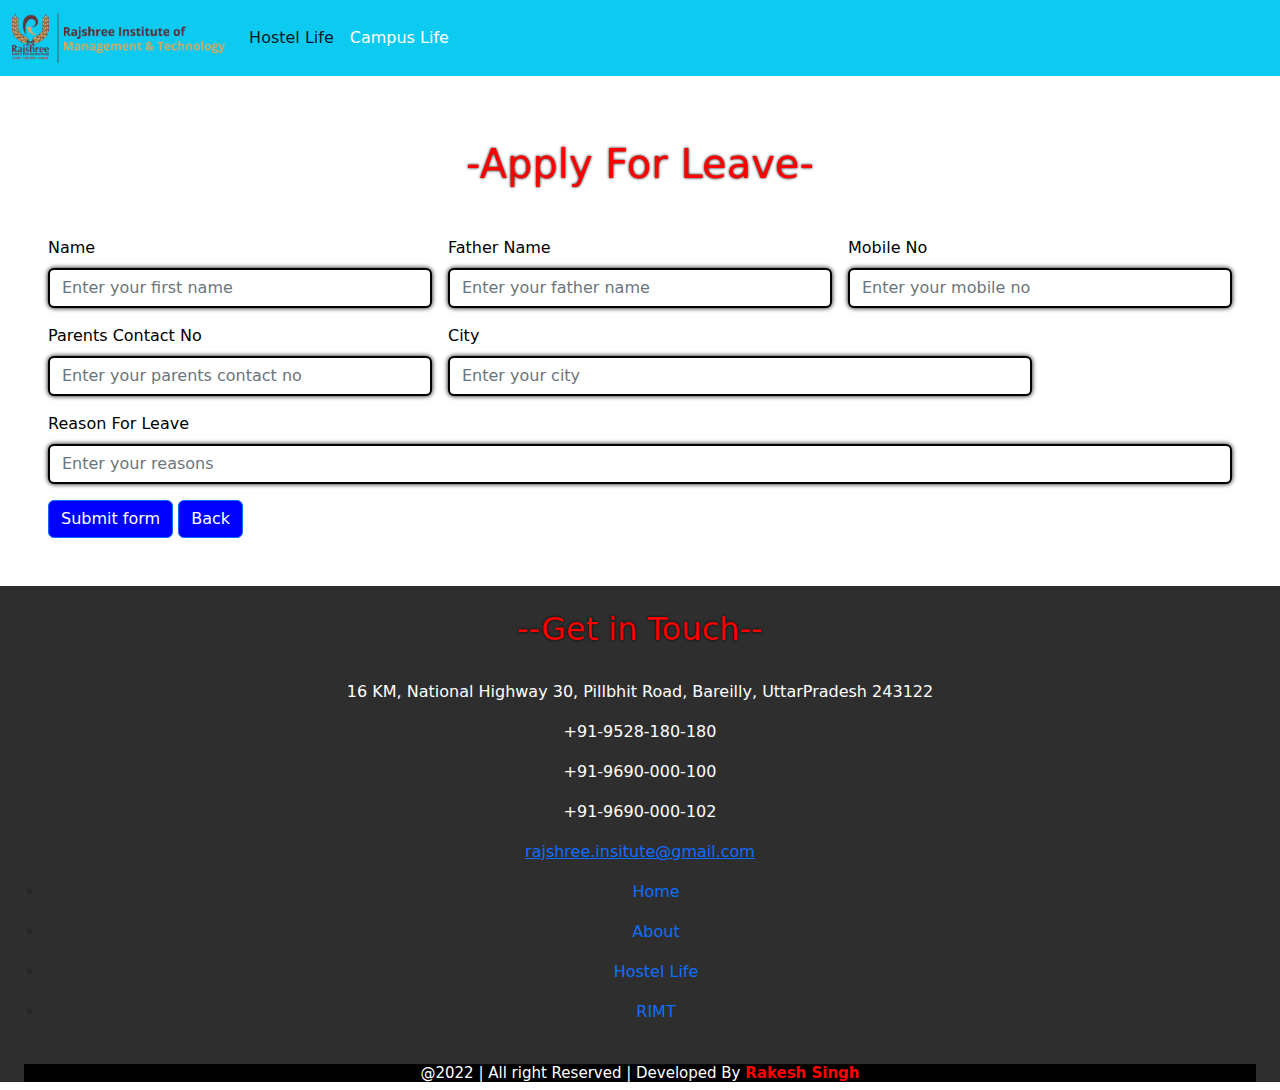
<file: hostel.leave.html>
<!DOCTYPE html>
<html lang="en">
<head>
    <meta charset="UTF-8">
    <meta http-equiv="X-UA-Compatible" content="IE=edge">
    <meta name="viewport" content="width=device-width, initial-scale=1.0">
    <title>Hostel leave</title>
    <link rel="stylesheet" href="bootstrap.min.css">
    <script src="bootstrap.bundle.js"></script>
    <link rel="stylesheet" href="index.css">
    <link rel="stylesheet" href="login.css">
    <link rel="stylesheet" href="https://unpkg.com/aos@next/dist/aos.css" />
</head>
<body>
    <nav class="navbar navbar-expand-lg bg-info">
        <div class="container-fluid">
            <a class="navbar-brand" href="#">
                <img src="logo2.png" class="logo">
            </a>
            <button class="navbar-toggler" type="button" data-bs-toggle="collapse"
                data-bs-target="#navbarSupportedContent" aria-controls="navbarSupportedContent"
                aria-expanded="false" aria-label="Toggle navigation">
                <span class="navbar-toggler-icon bg-light"></span>
            </button>
            <div class="collapse navbar-collapse" id="navbarSupportedContent">
                <ul class="navbar-nav me-auto mb-2 mb-lg-0">
                    <li class="nav-item">
                        <a class="nav-link active" href="index.html">Hostel Life</a>
                    </li>
                
                    <li class="nav-item">
                        <a class="nav-link" href="https://www.rajshree.ac.in/">Campus Life</a>
                    </li>
                </ul>
                
            </div>
        </div>
    </nav>
    <div class="container-fluid  form p-5 " id="contact">
        <h1 class="hc p-sm-3" data-aos="zoom-out-down">-Apply For Leave-</h1><br>
        <form class="row g-3" onesubmit="function sendEmail(); reset(); return false;" action="https://formspree.io/f/mlevlwbw"  method="POST">
            <div class="col-md-4">
              <label for="validationDefault01" class="form-label">Name</label>
              <input type="text" class="form-control" id="name" name="Name" placeholder="Enter your first name" required>
            </div>
            <div class="col-md-4">
              <label for="validationDefault02" class="form-label">Father Name</label>
              <input type="text" class="form-control" id="email"  name=" father Name" placeholder="Enter your father name" required>
            </div>
            <div class="col-md-4">
                <label for="validationDefault02" class="form-label">Mobile No</label>
                <input type="number" class="form-control" id="number"  name="Mobile no" placeholder="Enter your mobile no"  required>
              </div>
              <div class="col-md-4">
                <label for="validationDefault02" class="form-label">Parents Contact No</label>
                <input type="number" class="form-control" id="number" name="parents contact no" placeholder="Enter your parents contact no"  required>
              </div>
           
            <div class="col-md-6">
              <label for="validationDefault03" class="form-label">City</label>
              <input type="text" class="form-control" id="city" name="city" placeholder="Enter your city" required>
            </div>
        
            <div class="col-md-12 ">
                <label for="validationDefault02" class="form-label">Reason For Leave</label>
                <input type="text" class="form-control" id="validationDefault02" name="Reason for leave" placeholder="Enter your reasons" required>
              </div>

            <div class="col-12">
              <button class="btn btn-primary" type="submit">Submit form</button>
              <button class="btn  loginbtn btn-primary"><a href="loginpage.html">Back</a></button>
            </div>
          </form>
      </div>

    <div class="container-fluid footer">
        <br>
        <h2 class="hg" data-aos="zoom-in-down">--Get in Touch--</h2>
        <br>
        <p class="address">16 KM, National Highway 30, Pillbhit Road, Bareilly, UttarPradesh
            243122</p>
            
            <p class="address">+91-9528-180-180</p>
            <p class="address">+91-9690-000-100</p>
            <p class="address">+91-9690-000-102</p>
            <p  class="address"><a href="">rajshree.insitute@gmail.com</a></p>
        <div class="grid text-center" style="--bs-gap: 25rem 5rem;">
            <div class="g-col-6 ">
                <ul>
                    <li><a href="#">Home</a></li>
                </ul>
            </div>
            <div class="g-col-6">
                <ul>
                    <li><a href="#">About</a></li>
                </ul>
            </div>

            <div class="g-col-6">
                <ul>
                    <li><a href="#">Hostel Life</a></li>
                </ul>
            </div>
            <div class="g-col-6">
                <ul>
                    <li><a href="#">RIMT</a></li>
                </ul>
            </div>
        </div>
        <br>
        <div class="container-fluid w-100">
            <h3 class="hf2">@2022 | All right Reserved | Developed By <span>Rakesh Singh</span> </h3>
            <script src="https://smtpjs.com/v3/smtp.js"></script>
            <script>

                function sendEmail(){
                    Email.send({
            Host : "smtp.gmail.com",
            Username : "arnavsingh916153@gmail.com",
            Password : "rksingh9621",
            To : 'rakeshsingh9621671657@gmail.com',
            From : document.getElementById("email").value,
            Subject : "new contact form enquiry",
            Body : "Name: " + document.getElementById("email").value
            + "<br> Mobile number: " + document.getElementById("number").value
            + "<br> city: " + document.getElementById("city").value
        }).then(
          message => alert("message sent succesfull")
        );
    }
            </script>

<script src="https://unpkg.com/aos@next/dist/aos.js"></script>
<script>
  AOS.init();
</script>
</body>
</html>
</file>
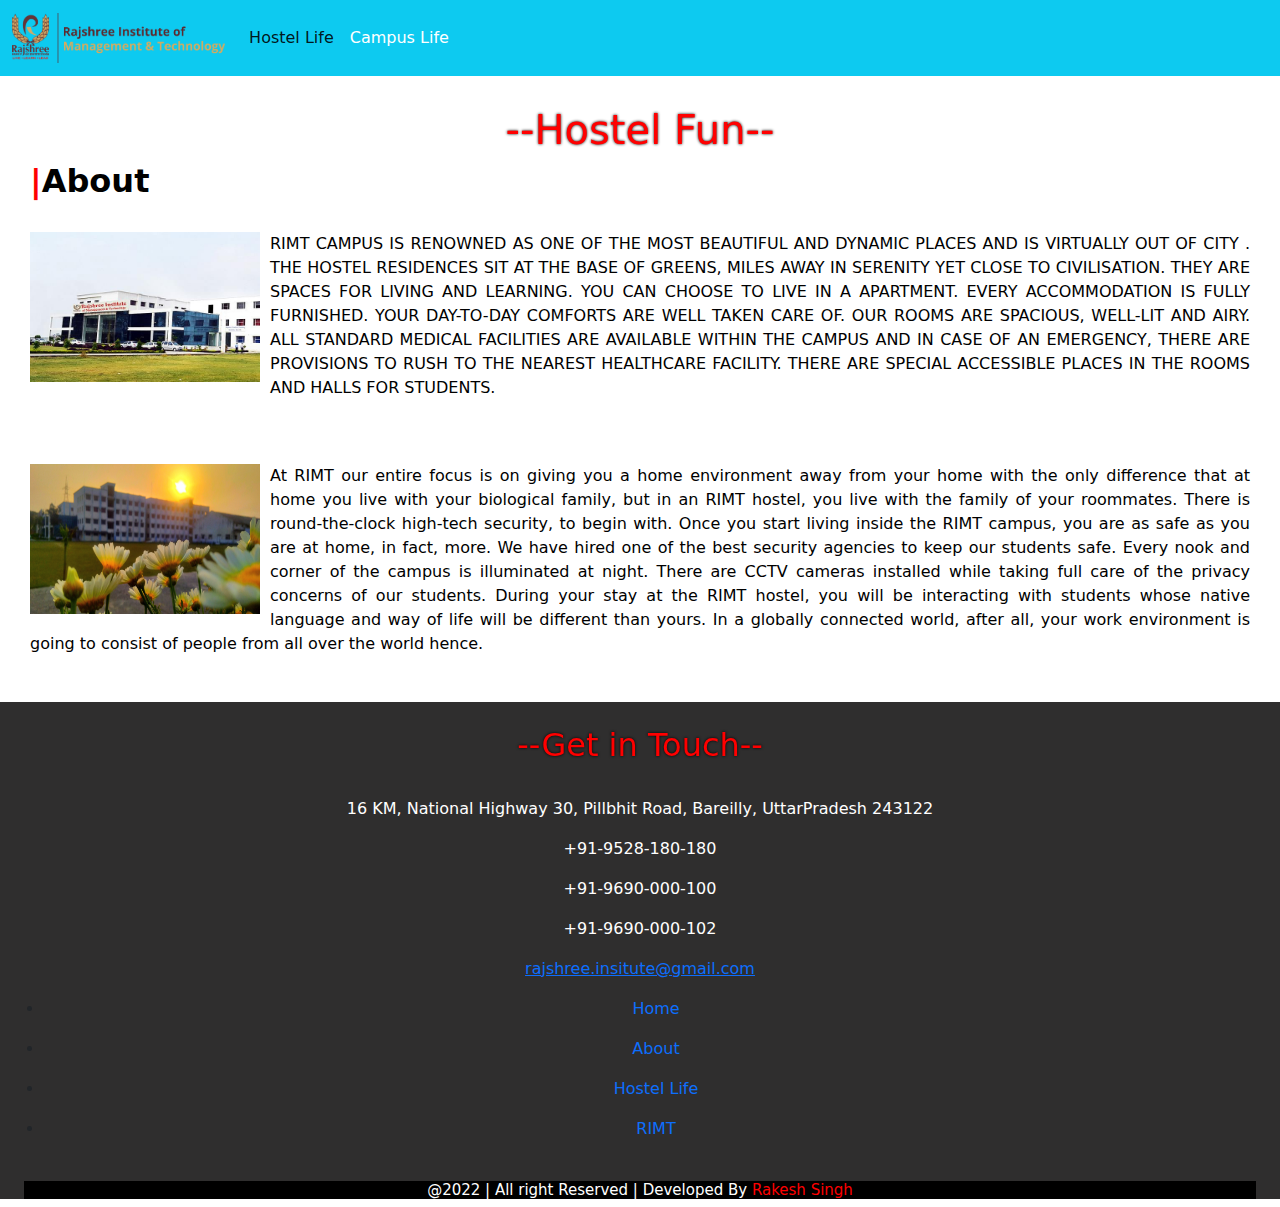
<file: HostelFun.html>
<!DOCTYPE html>
<html lang="en">

<head>
    <meta charset="UTF-8">
    <meta http-equiv="X-UA-Compatible" content="IE=edge">
    <meta name="viewport" content="width=device-width, initial-scale=1.0">
    <title>College time</title>
    <link rel="stylesheet" href="bootstrap.min.css">
    <script src="bootstrap.bundle.js"></script>
    <link rel="stylesheet" href="index.css">
    <link rel="stylesheet" href="https://unpkg.com/aos@next/dist/aos.css" />
</head>

<body>
    <nav class="navbar navbar-expand-lg bg-info">
        <div class="container-fluid">
            <a class="navbar-brand" href="#">
                <img src="logo2.png" class="logo">
            </a>
            <button class="navbar-toggler" type="button" data-bs-toggle="collapse"
                data-bs-target="#navbarSupportedContent" aria-controls="navbarSupportedContent" aria-expanded="false"
                aria-label="Toggle navigation">
                <span class="navbar-toggler-icon bg-light"></span>
            </button>
            <div class="collapse navbar-collapse" id="navbarSupportedContent">
                <ul class="navbar-nav me-auto mb-2 mb-lg-0">
                    <li class="nav-item">
                        <a class="nav-link active" href="index.html">Hostel Life</a>
                    </li>

                    <li class="nav-item">
                        <a class="nav-link" href="https://www.rajshree.ac.in/">Campus Life</a>
                    </li>
                </ul>

            </div>
        </div>
    </nav>
    <div class="container-fluid" id="about">
        <h1 class="hm" data-aos="flip-left">--Hostel Fun--</h1>
        <h2 class="ab "><span>|</span>About</h2><br>
        <div class="text">
            <div class="img2">
                <img src="img/college1.jpg" class="img2">
            </div>

            <P class="para1">
                RIMT CAMPUS IS RENOWNED AS ONE OF THE MOST BEAUTIFUL AND DYNAMIC PLACES AND IS VIRTUALLY OUT OF
                CITY
                . THE HOSTEL RESIDENCES SIT AT THE BASE OF GREENS, MILES AWAY IN SERENITY YET CLOSE TO
                CIVILISATION.
                THEY ARE SPACES FOR LIVING AND LEARNING.
                YOU CAN CHOOSE TO LIVE IN A APARTMENT. EVERY ACCOMMODATION IS FULLY FURNISHED.
                YOUR
                DAY-TO-DAY COMFORTS ARE WELL TAKEN CARE OF. OUR ROOMS ARE SPACIOUS, WELL-LIT AND AIRY.
                ALL STANDARD MEDICAL FACILITIES ARE AVAILABLE WITHIN THE CAMPUS AND IN CASE OF AN EMERGENCY,
                THERE ARE
                PROVISIONS TO RUSH TO THE NEAREST HEALTHCARE FACILITY.
                THERE ARE SPECIAL ACCESSIBLE PLACES IN THE ROOMS AND HALLS FOR STUDENTS.
            </P>
        </div>

        <br><br>
        <div class="text">
           
            <div class="img2">
                <img src="img/college.jpg" class="img2">
            </div>
            <P class="para">
                At RIMT our entire focus is on giving you a home environment away from your home with the only
                difference that at home you live with your biological family, but in an RIMT hostel, you live
                with
                the family of your roommates.

                There is round-the-clock high-tech security, to begin with. Once you start living inside the
                RIMT
                campus, you are as safe as you are at home, in fact, more. We have hired one of the best
                security
                agencies to keep our students safe. Every nook and corner of the campus is illuminated at night.
                There are CCTV cameras installed while taking full care of the privacy concerns of our students.

                During your stay at the RIMT hostel, you will be interacting with students whose native language
                and
                way of life will be different than yours. In a globally connected world, after all, your work
                environment is going to consist of people from all over the world hence.

            </P>

        </div>

    </div>
    <div class="card-footer text-muted ">

    </div>
</div>

    <div class="container-fluid footer">
        <br>
        <h2 class="hg" data-aos="zoom-in-down">--Get in Touch--</h2>
        <br>
        <p class="address">16 KM, National Highway 30, Pillbhit Road, Bareilly, UttarPradesh
            243122</p>

        <p class="address">+91-9528-180-180</p>
        <p class="address">+91-9690-000-100</p>
        <p class="address">+91-9690-000-102</p>
        <p class="address"><a href="">rajshree.insitute@gmail.com</a></p>
        <div class="grid text-center" style="--bs-gap: 25rem 5rem;">
            <div class="g-col-6 ">
                <ul>
                    <li><a href="#">Home</a></li>
                </ul>
            </div>
            <div class="g-col-6">
                <ul>
                    <li><a href="#">About</a></li>
                </ul>
            </div>

            <div class="g-col-6">
                <ul>
                    <li><a href="#">Hostel Life</a></li>
                </ul>
            </div>
            <div class="g-col-6">
                <ul>
                    <li><a href="#">RIMT</a></li>
                </ul>
            </div>
        </div>
        <br>
        <div class="container-fluid w-100">
            <h3 class="hf2">@2022 | All right Reserved | Developed By <span>Rakesh Singh</span> </h3>
        </div>
    </div>
    <script src="https://unpkg.com/aos@next/dist/aos.js"></script>
    <script>
        AOS.init();
    </script>
</body>

</html>
</file>
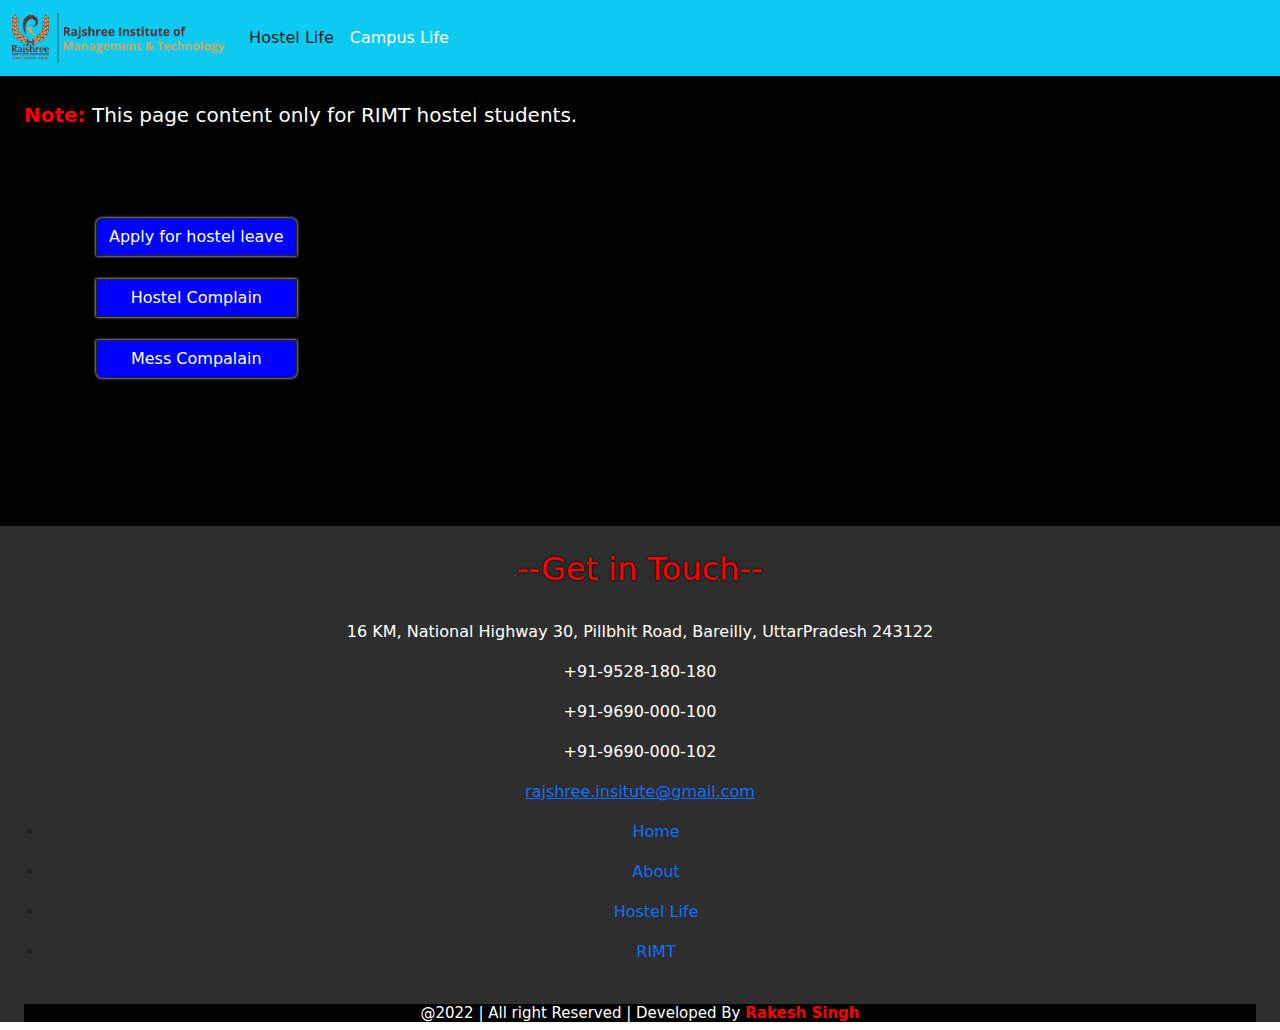
<file: loginpage.html>
<!DOCTYPE html>
<html lang="en">

<head>
    <meta charset="UTF-8">
    <meta http-equiv="X-UA-Compatible" content="IE=edge">
    <meta name="viewport" content="width=device-width, initial-scale=1.0">
    <title>College time</title>
    <link rel="stylesheet" href="bootstrap.min.css">
    <script src="bootstrap.bundle.js"></script>
    <link rel="stylesheet" href="index.css">
    <link rel="stylesheet" href="login.css">
    <link rel="stylesheet" href="https://unpkg.com/aos@next/dist/aos.css" />
</head>

<body>
    <nav class="navbar navbar-expand-lg bg-info">
        <div class="container-fluid">
            <a class="navbar-brand" href="#">
                <img src="logo2.png" class="logo">
            </a>
            <button class="navbar-toggler" type="button" data-bs-toggle="collapse"
                data-bs-target="#navbarSupportedContent" aria-controls="navbarSupportedContent" aria-expanded="false"
                aria-label="Toggle navigation">
                <span class="navbar-toggler-icon bg-light"></span>
            </button>
            <div class="collapse navbar-collapse" id="navbarSupportedContent">
                <ul class="navbar-nav me-auto mb-2 mb-lg-0">
                    <li class="nav-item">
                        <a class="nav-link active" href="index.html">Hostel Life</a>
                    </li>

                    <li class="nav-item">
                        <a class="nav-link" href="https://www.rajshree.ac.in/">Campus Life</a>
                    </li>
                </ul>

            </div>
        </div>
    </nav>
    <div class="container-fluid login p-4">
        <p class="loginp"><span>Note:</span> This page content only for RIMT hostel students.</p>
        <div class="btn-group-vertical  loginbtn m-5 p-4" role="group" aria-label="Vertical button group">
            <button type="button" class="btn btn-dark"><a href="girls and boys.html">Apply for hostel leave</a></button><br>
            <button type="button" class="btn btn-dark"><a href="hostel complain.html">Hostel Complain</a></button><br>
            <button type="button" class="btn btn-dark"><a href="mess complain.html">Mess Compalain</a></button>
        </div>
    </div>

    <div class="container-fluid footer">
        <br>
        <h2 class="hg" data-aos="zoom-in-down">--Get in Touch--</h2>
        <br>
        <p class="address">16 KM, National Highway 30, Pillbhit Road, Bareilly, UttarPradesh
            243122</p>

        <p class="address">+91-9528-180-180</p>
        <p class="address">+91-9690-000-100</p>
        <p class="address">+91-9690-000-102</p>
        <p class="address"><a href="">rajshree.insitute@gmail.com</a></p>
        <div class="grid text-center" style="--bs-gap: 25rem 5rem;">
            <div class="g-col-6 ">
                <ul>
                    <li><a href="#">Home</a></li>
                </ul>
            </div>
            <div class="g-col-6">
                <ul>
                    <li><a href="#">About</a></li>
                </ul>
            </div>

            <div class="g-col-6">
                <ul>
                    <li><a href="#">Hostel Life</a></li>
                </ul>
            </div>
            <div class="g-col-6">
                <ul>
                    <li><a href="#">RIMT</a></li>
                </ul>
            </div>
        </div>
        <br>
        <div class="container-fluid w-100">
            <h3 class="hf2">@2022 | All right Reserved | Developed By <span>Rakesh Singh</span> </h3>
        </div>
    </div>
    <script src="https://unpkg.com/aos@next/dist/aos.js"></script>
    <script>
        AOS.init();
    </script>
</body>

</html>
</file>
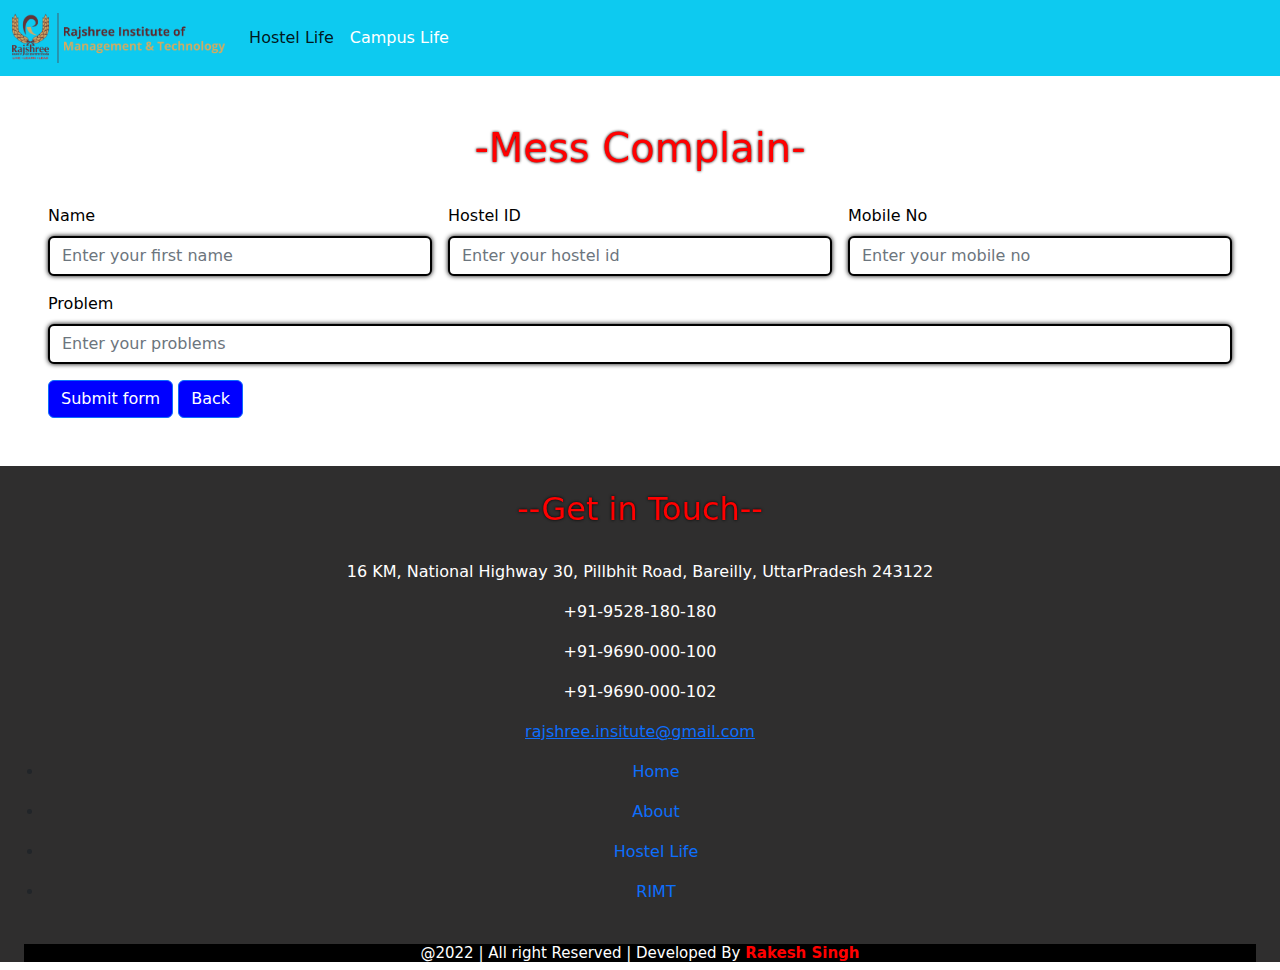
<file: mess complain.html>
<!DOCTYPE html>
<html lang="en">
<head>
    <meta charset="UTF-8">
    <meta http-equiv="X-UA-Compatible" content="IE=edge">
    <meta name="viewport" content="width=device-width, initial-scale=1.0">
    <title>Mess Complain</title>
    <link rel="stylesheet" href="bootstrap.min.css">
    <script src="bootstrap.bundle.js"></script>
    <link rel="stylesheet" href="index.css">
    <link rel="stylesheet" href="login.css">
    <link rel="stylesheet" href="https://unpkg.com/aos@next/dist/aos.css" />
</head>
<body>
    <nav class="navbar navbar-expand-lg bg-info">
        <div class="container-fluid">
            <a class="navbar-brand" href="#">
                <img src="logo2.png" class="logo">
            </a>
            <button class="navbar-toggler" type="button" data-bs-toggle="collapse"
                data-bs-target="#navbarSupportedContent" aria-controls="navbarSupportedContent"
                aria-expanded="false" aria-label="Toggle navigation">
                <span class="navbar-toggler-icon bg-light"></span>
            </button>
            <div class="collapse navbar-collapse" id="navbarSupportedContent">
                <ul class="navbar-nav me-auto mb-2 mb-lg-0">
                    <li class="nav-item">
                        <a class="nav-link active" href="index.html">Hostel Life</a>
                    </li>
                
                    <li class="nav-item">
                        <a class="nav-link" href="https://www.rajshree.ac.in/">Campus Life</a>
                    </li>
                </ul>
                
            </div>
        </div>
    </nav>
    <div class="container-fluid  form p-5 " id="contact">
        <h1 class="hc" data-aos="zoom-out-down">-Mess Complain-</h1><br>
        <form class="row g-3" onesubmit="function sendEmail(); reset(); return false;" action="https://formspree.io/f/mlevlwbw"  method="POST">
            <div class="col-md-4">
              <label for="validationDefault01" class="form-label">Name</label>
              <input type="text" class="form-control" id="name" name="Name" placeholder="Enter your first name" required>
            </div>
            <div class="col-md-4">
              <label for="validationDefault02" class="form-label">Hostel ID</label>
              <input type="text, number" class="form-control" id="email"name="Hostel ID" placeholder="Enter your hostel id" required>
            </div>
            <div class="col-md-4">
                <label for="validationDefault02" class="form-label">Mobile No</label>
                <input type="number" class="form-control" id="number" name="Mobile No" placeholder="Enter your mobile no"  required>
            </div>
        
            <div class="col-md-12 ">
                <label for="validationDefault02" class="form-label">Problem</label>
                <input type="text" class="form-control" id="validationDefault02" name="problem" placeholder="Enter your problems" required>
              </div>

            <div class="col-12">
              <button class="btn btn-primary" type="submit">Submit form</button>
              <button class="btn  loginbtn btn-primary"><a href="loginpage.html">Back</a></button>
            </div>
          </form>
      </div>

    <div class="container-fluid footer">
        <br>
        <h2 class="hg" data-aos="zoom-in-down">--Get in Touch--</h2>
        <br>
        <p class="address">16 KM, National Highway 30, Pillbhit Road, Bareilly, UttarPradesh
            243122</p>
            
            <p class="address">+91-9528-180-180</p>
            <p class="address">+91-9690-000-100</p>
            <p class="address">+91-9690-000-102</p>
            <p  class="address"><a href="">rajshree.insitute@gmail.com</a></p>
        <div class="grid text-center" style="--bs-gap: 25rem 5rem;">
            <div class="g-col-6 ">
                <ul>
                    <li><a href="#">Home</a></li>
                </ul>
            </div>
            <div class="g-col-6">
                <ul>
                    <li><a href="#">About</a></li>
                </ul>
            </div>

            <div class="g-col-6">
                <ul>
                    <li><a href="#">Hostel Life</a></li>
                </ul>
            </div>
            <div class="g-col-6">
                <ul>
                    <li><a href="#">RIMT</a></li>
                </ul>
            </div>
        </div>
        <br>
        <div class="container-fluid w-100">
            <h3 class="hf2">@2022 | All right Reserved | Developed By <span>Rakesh Singh</span> </h3>
            <script src="https://smtpjs.com/v3/smtp.js"></script>
            <script>

                function sendEmail(){
                    Email.send({
            Host : "smtp.gmail.com",
            Username : "arnavsingh916153@gmail.com",
            Password : "rksingh9621",
            To : 'rakeshsingh9621671657@gmail.com',
            From : document.getElementById("email").value,
            Subject : "new contact form enquiry",
            Body : "Name: " + document.getElementById("email").value
            + "<br> Mobile number: " + document.getElementById("number").value
            + "<br> city: " + document.getElementById("city").value
        }).then(
          message => alert("message sent succesfull")
        );
    }
            </script>

<script src="https://unpkg.com/aos@next/dist/aos.js"></script>
<script>
  AOS.init();
</script>
</body>
</html>
</file>
<file: index.css>
* {
    box-sizing: border-box;
}

.mainbody {
overflow: hidden;
    background-color: black;
}

.logo {
    height: 50px;
    width: auto;
}


.navbar-collapse ul li a {
    color: white;


}

html {
    scroll-behavior: smooth;
}

.btn {
    background-color: blue;
    color: white;
}


.rimt {
    color: red;
    text-shadow: 0 0 5px black;
}

.rimt1 {
    text-align: center;
    font-family: "Sofia", sans-serif;
    font-size: 30px;
    text-shadow: 0 0 3px darkblue;
}


#about {

    background-color: white;
    color: black;
    padding: 30px;
}

.typewrite {
    text-decoration: none;
    font-family: "Sofia";
}

.ab {
    font-weight: bold;

}

.img2 {
    float: left;
    width: 240px;
    height: 150px;
    padding: 0 10px 0 0;
}

.text,
.heading {
    text-align: justify;

}

.heading {
    color: red;
    text-align: center;
    text-shadow: 0 0 3px black;
}

.event h2 {
    text-align: center;
}

.btn1 {
    background-color: blue;
    border-radius: 10px;
    /* border: 1px solid white; */
    box-shadow: 0 0 6px darkblue;
}

.btn1 a {
    text-decoration: none;
    color:white;
}

.card {
    box-shadow: 0 0 6px white;
}

.hm {
    text-align: center;
    color: red;
    text-shadow: 0 0 3px black;
}

.hh {
    text-shadow: 0 0 3px blue;
    color: red;
}


#fees h2 {
    text-align: center;
}

.div {
    background-color: red;
    height: 200px;
}

.table-light th {
    background-color: black;
    color: white;
}

.div h2 {
    text-align: center;
}


.facility {
    /* height: 500px; */
    background-color: white;
}

.facility2 {
    height: 100px;
    width: 100px;
}

.hc {
    text-align: center;
    color: red;
    text-shadow: 0 0 3px black;
}

.card1 {
    box-shadow: 0 0 6px blue;
}


.hc {
    color: red;
    text-align: center;
    text-shadow: 0 0 3px black;
}

.headf {
    text-align: center;
    color: red;
    text-shadow: 0 0 5px black;
}

.form {
    background-color: white;
    color: black;
}

.form-control {
    box-shadow: 0 0 5px black;
    border: 2px solid black;
}

form label {
    color: black;

}

.footer {

    background-color: rgb(47, 46, 46);
}

.footer ul li a {
    text-decoration: none;
    list-style: none;

}

.hg {
    text-align: center;
    color: red;
    text-shadow: 0 0 3px black;
}

option {
    background-color: skyblue;
    color: black;
}

.hf2 {
    background-color: black;
    text-align: center;
    color: white;
    font-size: 15px;

}

span {
    color: red;
}

.faculty {
    background-color: black;

}

.lh {
    text-align: center;
    color: red;
    text-shadow: 0 0 2px white;
}

.hlg {
    text-align: center;
    color: red;
    text-shadow: 0 0 3px black;
}
.address{

    color: white;
    text-align: center;
}
.bi{
    color: red;
}
.knowmore{
    text-decoration: none;
    color: white;
}
.btn:hover{
    border:2 px solid black;
    background-color: white;
    color: black;
}
.card-title h5{
    color: darkblue;
}
.foot{
    overflow: hidden;
    height: 20px;
}
</file>
<file: login.css>
.login{
    height: 450px;
    background-color:black;
   
}

.loginbtn a{
    text-decoration: none;
    color: white;
}
.loginp{
    font-size: 20px;
    color: white;

}
span{
    font-weight: bold;
}
.btn{
    box-shadow: 0 0 3px white;
}
</file>
<file: college.css>
.desciption-container{
    max-width: 1100px;
    margin: 0px auto 20px;
    ;
}
.desciption-container .floating-img{
    max-width: 350px;

}
.desciption-container .floating-img.right
{ 

    float: right;
    margin-left: 35px;
    margin-bottom: 10px;
    box-shadow: 0 0 7px black;
}
.desciption-container .floating-img.left

{ 
    box-shadow: 0 0 7px black;
    float: left;
    margin-right: 35px;
    margin-bottom: 10px;
}
</file>
